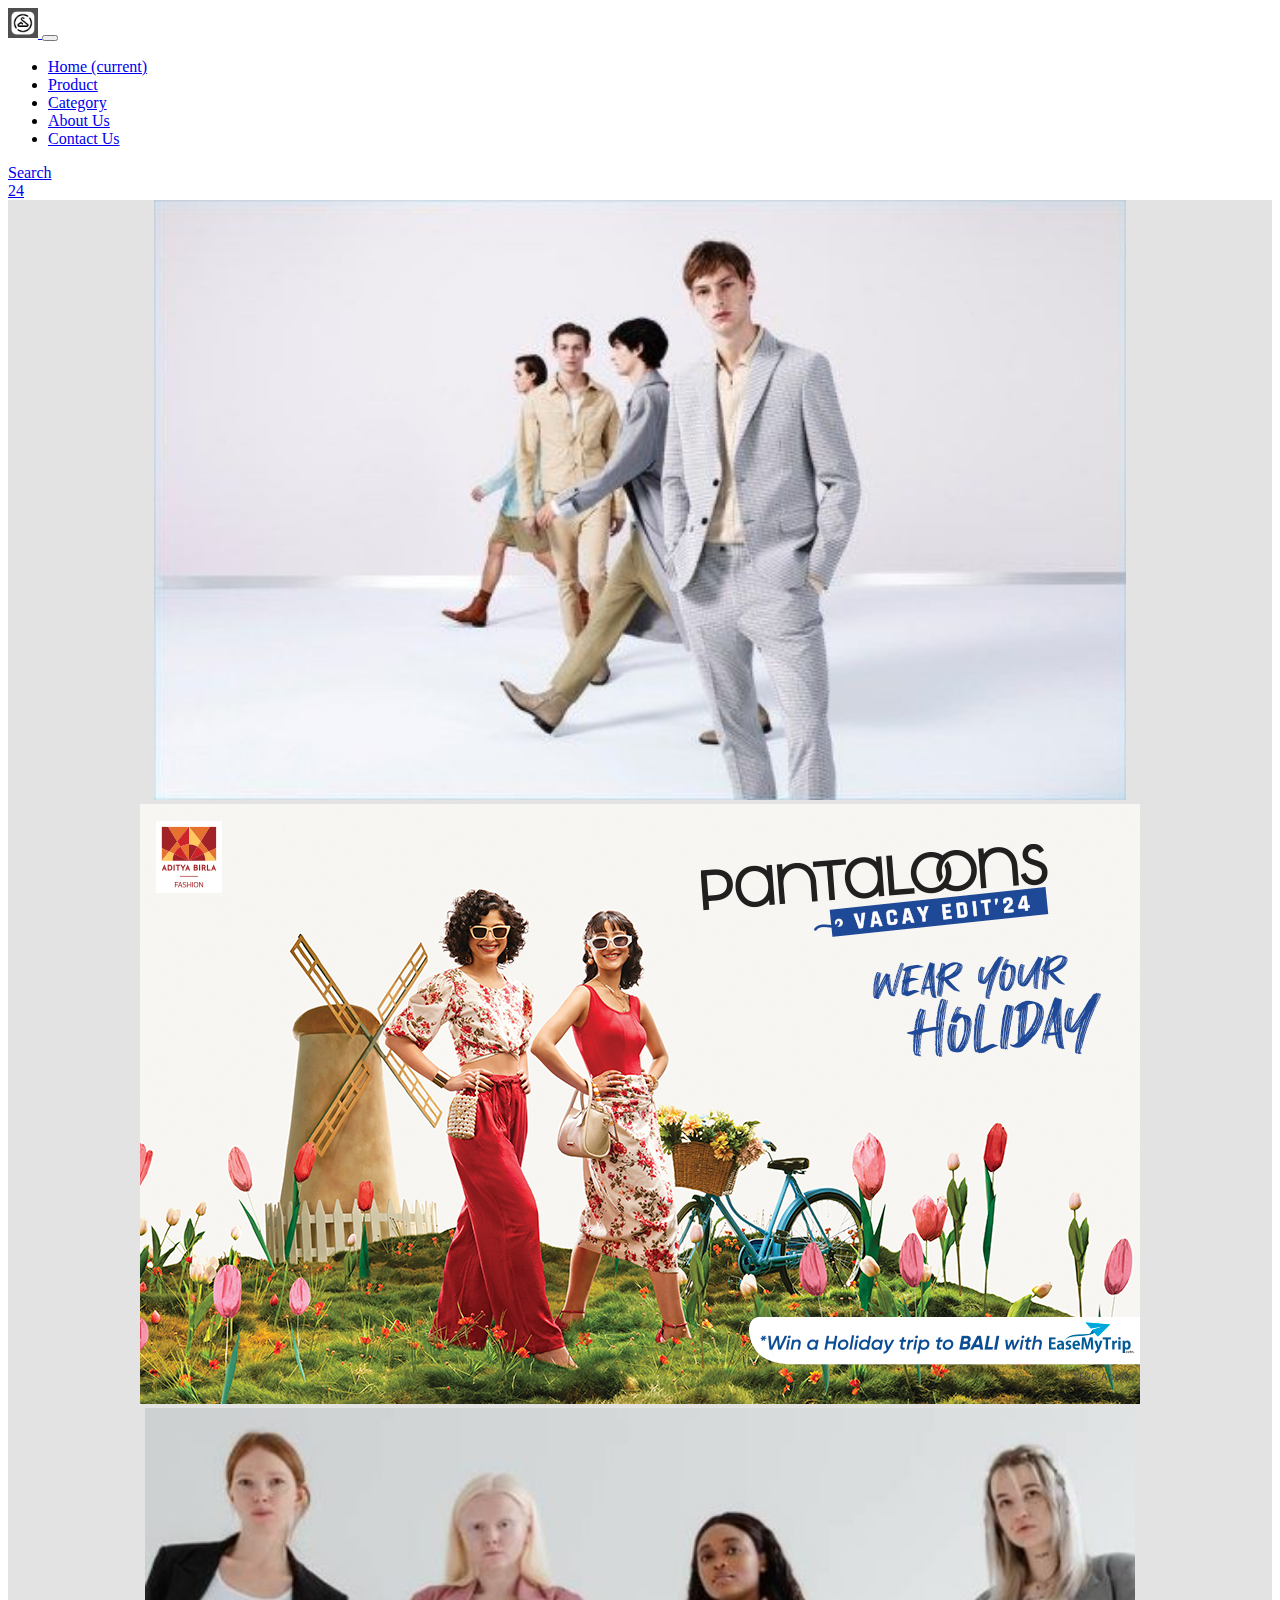
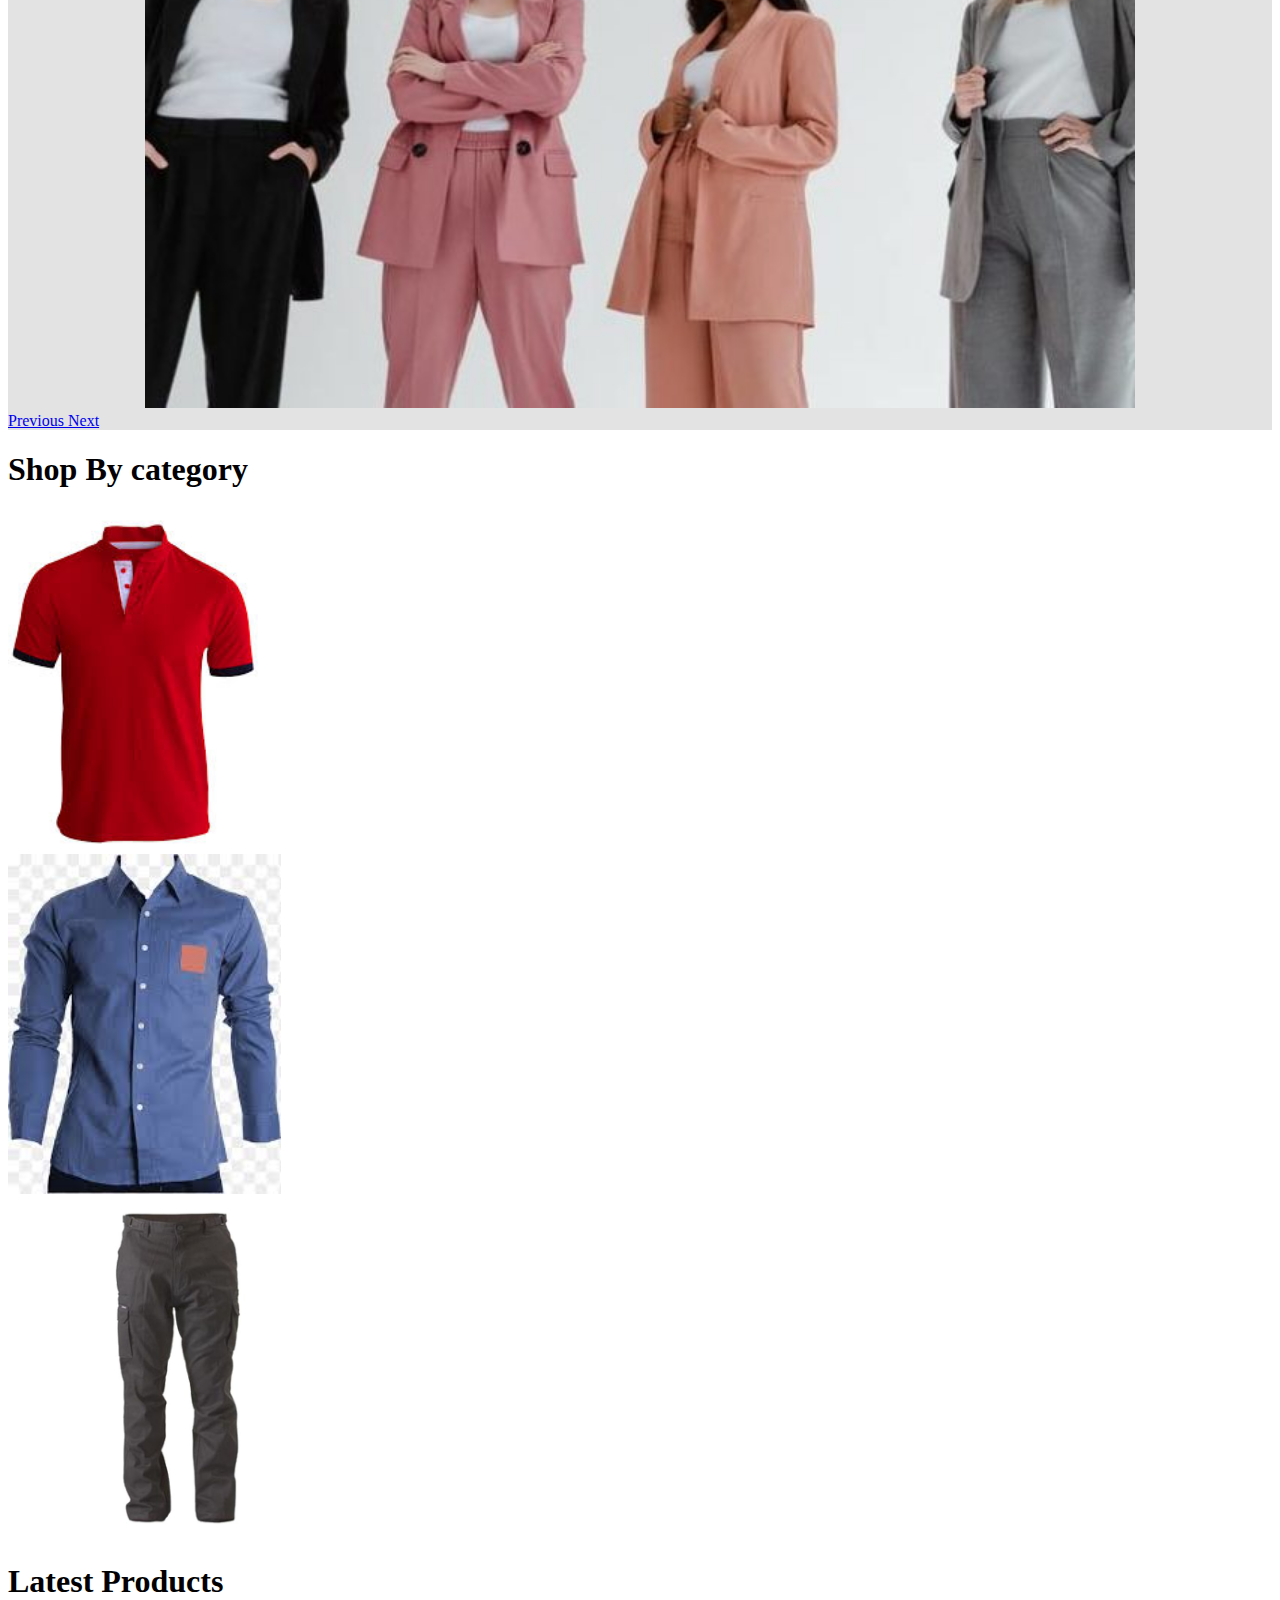
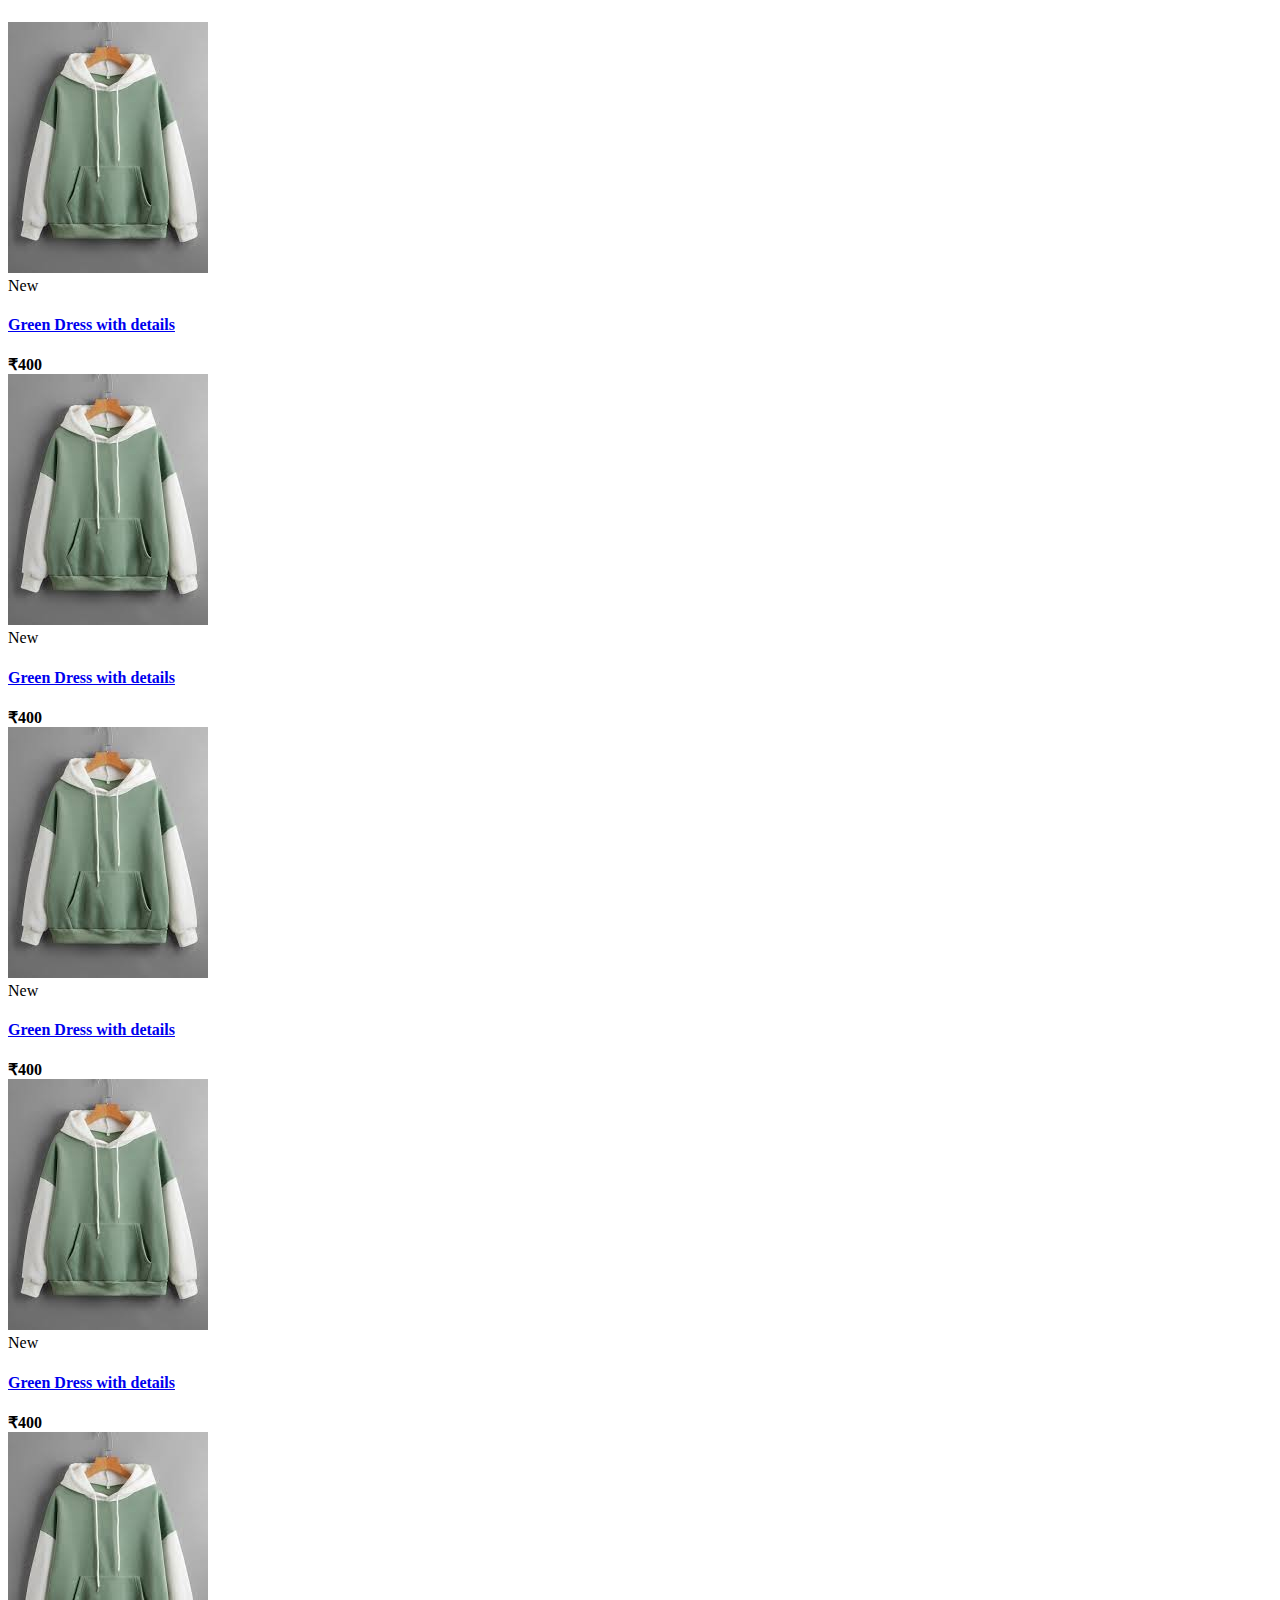
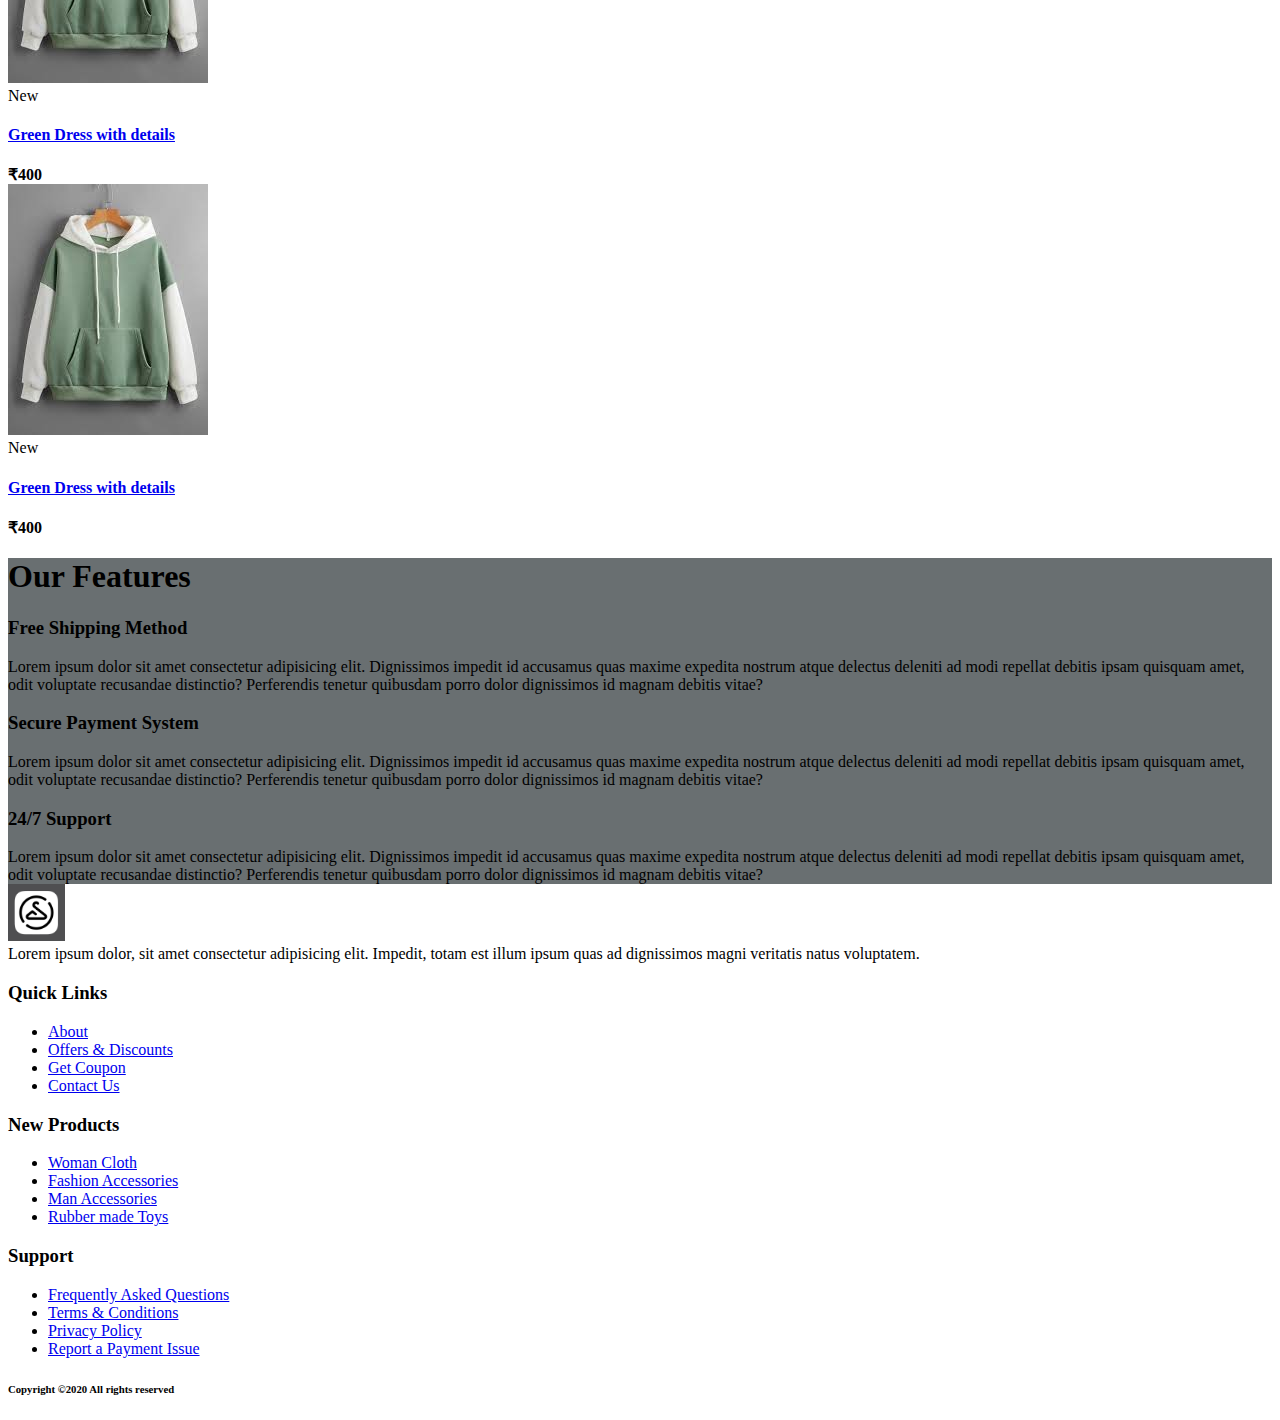
<file: ecommerce/index.html>
<!DOCTYPE html>
<html lang="en">
  <head>
    <!-- Required meta tags -->
    <meta charset="utf-8" />
    <meta
      name="viewport"
      content="width=device-width, initial-scale=1, shrink-to-fit=no"
    />

    <!-- style css -->
    <link rel="stylesheet" href="asset/css/style.css" />

    <!-- Bootstrap CSS -->
    <link
      rel="stylesheet"
      href="https://cdn.jsdelivr.net/npm/bootstrap@4.5.3/dist/css/bootstrap.min.css"
      integrity="sha384-TX8t27EcRE3e/ihU7zmQxVncDAy5uIKz4rEkgIXeMed4M0jlfIDPvg6uqKI2xXr2"
      crossorigin="anonymous"
    />

    <!-- fontawesome cdn For Icons -->
    <link
      rel="stylesheet"
      href="https://cdnjs.cloudflare.com/ajax/libs/font-awesome/5.10.0/css/all.min.css"
      integrity="sha512-PgQMlq+nqFLV4ylk1gwUOgm6CtIIXkKwaIHp/PAIWHzig/lKZSEGKEysh0TCVbHJXCLN7WetD8TFecIky75ZfQ=="
      crossorigin="anonymous"
    />

    <title>Ecoomerce</title>
  </head>
  <body>
    <!-- ==============header menu section starts here============== -->

    <section class="header_menu" id="header_menu">
      <div class="container-fluid px-0 shadow">
        <nav class="navbar navbar-expand-lg navbar-light bg-light py-3">
          <a class="navbar-brand pl-5 pl-small-0" href="index.html">
            <img
              src="asset/images/logo.png"
              class="img img-fluid"
              width="30px"
              alt="logo"
            />
          </a>
          <button
            class="navbar-toggler"
            type="button"
            data-toggle="collapse"
            data-target="#navbarSupportedContent"
            aria-controls="navbarSupportedContent"
            aria-expanded="false"
            aria-label="Toggle navigation"
          >
            <span class="navbar-toggler-icon"></span>
          </button>
          <div class="collapse navbar-collapse" id="navbarSupportedContent">
            <ul class="navbar-nav mx-auto">
              <li class="nav-item active">
                <a class="nav-link" href="index.html"
                  >Home <span class="sr-only">(current)</span></a
                >
              </li>
              <li class="nav-item">
                <a class="nav-link" href="product.html">Product</a>
              </li>
              <li class="nav-item">
                <a class="nav-link" href="category.html">Category</a>
              </li>
              <li class="nav-item">
                <a class="nav-link" href="about.html">About Us</a>
              </li>
              <li class="nav-item">
                <a class="nav-link" href="contact.html">Contact Us</a>
              </li>
              <!-- <li class="nav-item dropdown">
        <a class="nav-link dropdown-toggle" href="#" id="navbarDropdown"
        role="button" data-toggle="dropdown"
        aria-haspopup="true" aria-expanded="false">
        Dropdown
        </a>
        <div class="dropdown-menu" aria-labelledby="navbarDropdown">
        <a class="dropdown-item" href="#">Action</a>
        <a class="dropdown-item" href="#">Another action</a>
        <div class="dropdown-divider"></div>
        <a class="dropdown-item" href="#">Something else here</a>
        </div>
        </li> -->
            </ul>
            <div class="search mr-3">
              <a href="search.html" class="btn btn-sm btn-outline-primary">
                Search
              </a>
            </div>
            <div class="cart">
              <a href="cart.html">
                <i class="fas fa-shopping-cart fa-2x"></i>
                <span class="badge badge-pill badge-primary">24</span>
              </a>
            </div>
          </div>
        </nav>
      </div>
    </section>

    <!-- ==============header menu section ends here============== -->

    <!-- ==============slider section starts here============== -->
    <section class="header_carousel" id="header_carousel">
      <div
        id="carouselExampleControls"
        class="carousel slide"
        data-ride="carousel"
      >
        <div class="carousel-inner">
          <div class="carousel-item active">
            <img
              class="d-block w-100"
              src="asset/images/slider_1.jpg"
              alt="First slide"
            />
          </div>
          <div class="carousel-item">
            <img
              class="d-block w-100"
              src="asset/images/slider_2.jpg"
              alt="Second slide"
            />
          </div>
          <div class="carousel-item">
            <img
              class="d-block w-100"
              src="asset/images/slider_3.jpg"
              alt="Third slide"
            />
          </div>
        </div>
        <a
          class="carousel-control-prev"
          href="#carouselExampleControls"
          role="button"
          data-slide="prev"
        >
          <span class="carousel-control-prev-icon" aria-hidden="true"></span>
          <span class="sr-only">Previous</span>
        </a>
        <a
          class="carousel-control-next"
          href="#carouselExampleControls"
          role="button"
          data-slide="next"
        >
          <span class="carousel-control-next-icon" aria-hidden="true"></span>
          <span class="sr-only">Next</span>
        </a>
      </div>
    </section>
    <!-- ============== carousel section ends here============== -->

    <!-- ==============shop by category starts here============== -->
    <section class="shop_by_category py-5 my-5" id="shop_by_category">
      <div class="container-fluid">
        <div class="section_title text-center mb-5">
          <h1 class="text-capitalize">Shop By category</h1>
        </div>
        <div class="row">
          <div class="col-md-4 col-12">
            <div class="card bg-dark text-white">
              <a href="category.html">
                <img
                  class="card-img img img-fluid"
                  src="asset/images/category_1.jpeg"
                  alt="Card image"
                />
              </a>
            </div>
          </div>
          <div class="col-md-4 col-12 mt-small-5 mb-small-5">
            <div class="card bg-dark text-white">
              <a href="category.html">
                <img
                  class="card-img img img-fluid"
                  src="asset/images/category_2.jpeg"
                  alt="Card image"
                />
              </a>
            </div>
          </div>
          <div class="col-md-4 col-12">
            <div class="card bg-dark text-white">
              <a href="category.html">
                <img
                  class="card-img img img-fluid"
                  src="asset/images/category_3.jpg"
                  alt="Card image"
                />
              </a>
            </div>
          </div>
        </div>
      </div>
    </section>
    <!-- ==============shop by category ends here============== -->

    <!-- ==============products starts here============== -->
    <section class="products py-5 my-5 bg-light" id="products">
      <div class="container">
        <div class="section_title text-center mb-5">
          <h1 class="text-capitalize">Latest Products</h1>
        </div>
        <div class="row mb-5">
          <div class="col-md-4 col-12">
            <div class="single_product shadow text-center p-1">
              <div class="product_img">
                <a href="product_detail.html"
                  ><img
                    src="asset/images/item1.jpeg"
                    class="img img-fluid"
                    alt=""
                /></a>
                <div class="new_product">
                  <span class="badge py-2 px-3 badge-pill badge-danger"
                    >New</span
                  >
                </div>
              </div>
              <div class="product-caption my-3">
                <div class="product-ratting">
                  <i class="fas fa-star"></i>
                  <i class="fas fa-star"></i>
                  <i class="fas fa-star"></i>
                  <i class="far fa-star low-star"></i>
                  <i class="far fa-star low-star"></i>
                </div>
                <h4>
                  <a href="product_detail.html">Green Dress with details</a>
                </h4>
                <div class="price">
                  <b><span class="mr-1">₹</span><span>400</span></b>
                </div>
              </div>
            </div>
          </div>
          <div class="col-md-4 col-12">
            <div
              class="single_product shadow text-center p-1 mt-small-5 mb-small-5"
            >
              <div class="product_img">
                <a href="product_detail.html"
                  ><img
                    src="asset/images/item1.jpeg"
                    class="img img-fluid"
                    alt=""
                /></a>
                <div class="new_product">
                  <span class="badge py-2 px-3 badge-pill badge-danger"
                    >New</span
                  >
                </div>
              </div>
              <div class="product-caption my-3">
                <div class="product-ratting">
                  <i class="far fa-star"></i>
                  <i class="far fa-star"></i>
                  <i class="far fa-star"></i>
                  <i class="far fa-star low-star"></i>
                  <i class="far fa-star low-star"></i>
                </div>
                <h4>
                  <a href="product_detail.html">Green Dress with details</a>
                </h4>
                <div class="price">
                  <b><span class="mr-1">₹</span><span>400</span></b>
                </div>
              </div>
            </div>
          </div>
          <div class="col-md-4 col-12">
            <div class="single_product shadow text-center p-1">
              <div class="product_img">
                <a href="product_detail.html"
                  ><img
                    src="asset/images/item1.jpeg"
                    class="img img-fluid"
                    alt=""
                /></a>
                <div class="new_product">
                  <span class="badge py-2 px-3 badge-pill badge-danger"
                    >New</span
                  >
                </div>
              </div>
              <div class="product-caption my-3">
                <div class="product-ratting">
                  <i class="far fa-star"></i>
                  <i class="far fa-star"></i>
                  <i class="far fa-star"></i>
                  <i class="far fa-star low-star"></i>
                  <i class="far fa-star low-star"></i>
                </div>
                <h4>
                  <a href="product_detail.html">Green Dress with details</a>
                </h4>
                <div class="price">
                  <b><span class="mr-1">₹</span><span>400</span></b>
                </div>
              </div>
            </div>
          </div>
        </div>
        <div class="row">
          <div class="col-md-4 col-12">
            <div class="single_product shadow text-center p-1">
              <div class="product_img">
                <a href="product_detail.html"
                  ><img
                    src="asset/images/item1.jpeg"
                    class="img img-fluid"
                    alt=""
                /></a>
                <div class="new_product">
                  <span class="badge py-2 px-3 badge-pill badge-danger"
                    >New</span
                  >
                </div>
              </div>
              <div class="product-caption my-3">
                <div class="product-ratting">
                  <i class="far fa-star"></i>
                  <i class="far fa-star"></i>
                  <i class="far fa-star"></i>
                  <i class="far fa-star low-star"></i>
                  <i class="far fa-star low-star"></i>
                </div>
                <h4>
                  <a href="product_detail.html">Green Dress with details</a>
                </h4>
                <div class="price">
                  <b><span class="mr-1">₹</span><span>400</span></b>
                </div>
              </div>
            </div>
          </div>
          <div class="col-md-4 col-12">
            <div
              class="single_product shadow text-center p-1 mt-small-5 mb-small-5"
            >
              <div class="product_img">
                <a href="product_detail.html"
                  ><img
                    src="asset/images/item1.jpeg"
                    class="img img-fluid"
                    alt=""
                /></a>
                <div class="new_product">
                  <span class="badge py-2 px-3 badge-pill badge-danger"
                    >New</span
                  >
                </div>
              </div>
              <div class="product-caption my-3">
                <div class="product-ratting">
                  <i class="far fa-star"></i>
                  <i class="far fa-star"></i>
                  <i class="far fa-star"></i>
                  <i class="far fa-star low-star"></i>
                  <i class="far fa-star low-star"></i>
                </div>
                <h4>
                  <a href="product_detail.html">Green Dress with details</a>
                </h4>
                <div class="price">
                  <b><span class="mr-1">₹</span><span>400</span></b>
                </div>
              </div>
            </div>
          </div>
          <div class="col-md-4 col-12">
            <div class="single_product shadow text-center p-1">
              <div class="product_img">
                <a href="product_detail.html"
                  ><img
                    src="asset/images/item1.jpeg"
                    class="img img-fluid"
                    alt=""
                /></a>
                <div class="new_product">
                  <span class="badge py-2 px-3 badge-pill badge-danger"
                    >New</span
                  >
                </div>
              </div>
              <div class="product-caption my-3">
                <div class="product-ratting">
                  <i class="far fa-star"></i>
                  <i class="far fa-star"></i>
                  <i class="far fa-star"></i>
                  <i class="far fa-star low-star"></i>
                  <i class="far fa-star low-star"></i>
                </div>
                <h4>
                  <a href="product_detail.html">Green Dress with details</a>
                </h4>
                <div class="price">
                  <b><span class="mr-1">₹</span><span>400</span></b>
                </div>
              </div>
            </div>
          </div>
        </div>
      </div>
    </section>
    <!-- ==============products ends here============== -->

    <!-- ==============feature starts here============== -->
    <section class="feature py-5 mt-5" id="feature">
      <div class="container">
        <div class="section_title text-center mb-5">
          <h1 class="text-capitalize">Our Features</h1>
        </div>
        <div class="row text-white">
          <div class="col-md-4 col-12 shadow p-3">
            <div class="text-center">
              <div class="mb-4">
                <i class="fas fa-shipping-fast fa-3x mb-3 pt-2"></i>
                <div>
                  <h3>Free Shipping Method</h3>
                </div>
              </div>
              <div>
                Lorem ipsum dolor sit amet consectetur adipisicing elit.
                Dignissimos impedit id accusamus quas maxime expedita nostrum
                atque delectus deleniti ad modi repellat debitis ipsam quisquam
                amet, odit voluptate recusandae distinctio? Perferendis tenetur
                quibusdam porro dolor dignissimos id magnam debitis vitae?
              </div>
            </div>
          </div>
          <div class="col-md-4 col-12 shadow p-3 mt-small-5 mb-small-5">
            <div class="text-center">
              <div class="mb-4">
                <i class="fas fa-lock fa-3x mb-3 pt-2"></i>
                <div>
                  <h3>Secure Payment System</h3>
                </div>
              </div>
              <div>
                Lorem ipsum dolor sit amet consectetur adipisicing elit.
                Dignissimos impedit id accusamus quas maxime expedita nostrum
                atque delectus deleniti ad modi repellat debitis ipsam quisquam
                amet, odit voluptate recusandae distinctio? Perferendis tenetur
                quibusdam porro dolor dignissimos id magnam debitis vitae?
              </div>
            </div>
          </div>
          <div class="col-md-4 col-12 shadow p-3">
            <div class="text-center">
              <div class="mb-4">
                <i class="fas fa-headphones fa-3x mb-3 pt-2"></i>
                <div>
                  <h3>24/7 Support</h3>
                </div>
              </div>
              <div>
                Lorem ipsum dolor sit amet consectetur adipisicing elit.
                Dignissimos impedit id accusamus quas maxime expedita nostrum
                atque delectus deleniti ad modi repellat debitis ipsam quisquam
                amet, odit voluptate recusandae distinctio? Perferendis tenetur
                quibusdam porro dolor dignissimos id magnam debitis vitae?
              </div>
            </div>
          </div>
        </div>
      </div>
    </section>
    <!-- ==============feature ends here============== -->

    <!-- ==============footer starts here============== -->
    <section class="footer_section pt-5 pb-2" id="footer_section">
      <footer>
        <div class="container-fluid">
          <div class="row">
            <div class="col-md-3 col-6 pl-5 pl-small-15">
              <div class="footer_title">
                <a href="index.html"
                  ><img
                    src="asset/images/logo.png"
                    width="57px"
                    class="img img-fluid"
                    alt="logo"
                /></a>
              </div>
              <div>
                Lorem ipsum dolor, sit amet consectetur adipisicing elit.
                Impedit, totam est illum ipsum quas ad dignissimos magni
                veritatis natus voluptatem.
              </div>
            </div>
            <div class="col-md-3 col-6">
              <div class="footer_title pt-3 mb-3">
                <h3>Quick Links</h3>
              </div>
              <div class="footer_links">
                <ul>
                  <li><a href="about.html">About</a></li>
                  <li><a href="javascript:;">Offers & Discounts</a></li>
                  <li><a href="javascript:;">Get Coupon</a></li>
                  <li><a href="contact.html">Contact Us</a></li>
                </ul>
              </div>
            </div>
            <div class="col-md-3 col-6">
              <div class="footer_title pt-3 mb-3">
                <h3>New Products</h3>
              </div>
              <div class="footer_links">
                <ul>
                  <li><a href="javascript:;">Woman Cloth</a></li>
                  <li><a href="javascript:;">Fashion Accessories</a></li>
                  <li><a href="javascript:;">Man Accessories</a></li>
                  <li><a href="javascript:;">Rubber made Toys</a></li>
                </ul>
              </div>
            </div>
            <div class="col-md-3 col-6">
              <div class="footer_title pt-3 mb-3">
                <h3>Support</h3>
              </div>
              <div class="footer_links">
                <ul>
                  <li><a href="javascript:;">Frequently Asked Questions</a></li>
                  <li><a href="javascript:;">Terms & Conditions</a></li>
                  <li><a href="javascript:;">Privacy Policy</a></li>
                  <li><a href="javascript:;">Report a Payment Issue</a></li>
                </ul>
              </div>
            </div>
          </div>
        </div>
        <div class="border-top">
          <h6 class="text-center mt-3">Copyright ©2020 All rights reserved</h6>
        </div>
      </footer>
    </section>
    <div class="backtop">
      <a
        id="button"
        href="#top"
        class="btn btn-lg btn-outline-danger"
        role="button"
      >
        <i class="fas fa-chevron-up text-dark"></i>
      </a>
    </div>
    <!-- ==============footer ends here============== -->

    <!-- Optional JavaScript; choose one of the two! -->

    <!-- Option 1: jQuery and Bootstrap Bundle (includes Popper) -->
    <script
      src="https://code.jquery.com/jquery-3.5.1.slim.min.js"
      integrity="sha384-DfXdz2htPH0lsSSs5nCTpuj/zy4C+OGpamoFVy38MVBnE+IbbVYUew+OrCXaRkfj"
      crossorigin="anonymous"
    ></script>
    <script
      src="https://cdn.jsdelivr.net/npm/bootstrap@4.5.3/dist/js/bootstrap.bundle.min.js"
      integrity="sha384-ho+j7jyWK8fNQe+A12Hb8AhRq26LrZ/JpcUGGOn+Y7RsweNrtN/tE3MoK7ZeZDyx"
      crossorigin="anonymous"
    ></script>
    <script
      src="https://stackpath.bootstrapcdn.com/bootstrap/4.5.2/js/bootstrap.min.js"
      integrity="sha384-B4gt1jrGC7Jh4AgTPSdUtOBvfO8shuf57BaghqFfPlYxofvL8/KUEfYiJOMMV+rV"
      crossorigin="anonymous"
    ></script>

    <!-- Option 2: jQuery, Popper.js, and Bootstrap JS
    <script src="https://code.jquery.com/jquery-3.5.1.slim.min.js" integrity="sha384-DfXdz2htPH0lsSSs5nCTpuj/zy4C+OGpamoFVy38MVBnE+IbbVYUew+OrCXaRkfj" crossorigin="anonymous"></script>
    <script src="https://cdn.jsdelivr.net/npm/popper.js@1.16.1/dist/umd/popper.min.js" integrity="sha384-9/reFTGAW83EW2RDu2S0VKaIzap3H66lZH81PoYlFhbGU+6BZp6G7niu735Sk7lN" crossorigin="anonymous"></script>
    <script src="https://cdn.jsdelivr.net/npm/bootstrap@4.5.3/dist/js/bootstrap.min.js" integrity="sha384-w1Q4orYjBQndcko6MimVbzY0tgp4pWB4lZ7lr30WKz0vr/aWKhXdBNmNb5D92v7s" crossorigin="anonymous"></script>
    -->
  </body>
</html>
</file>
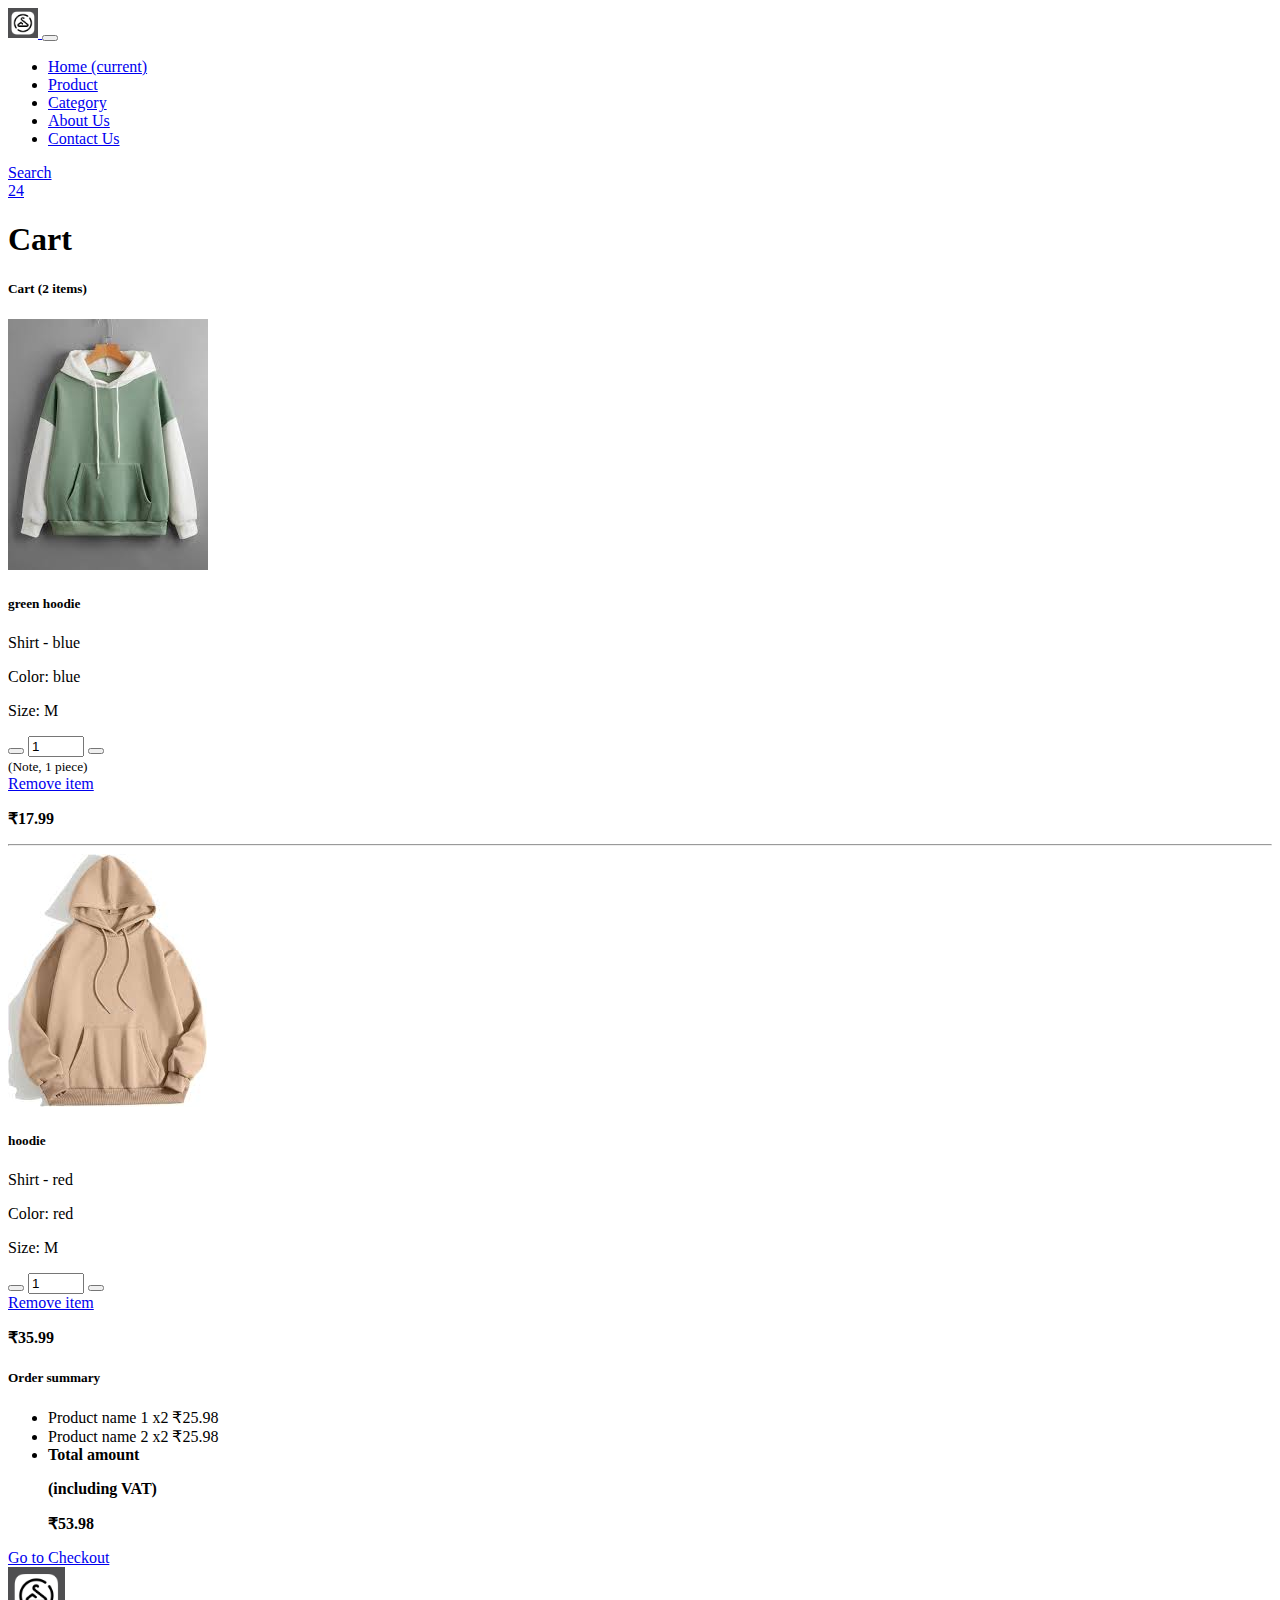
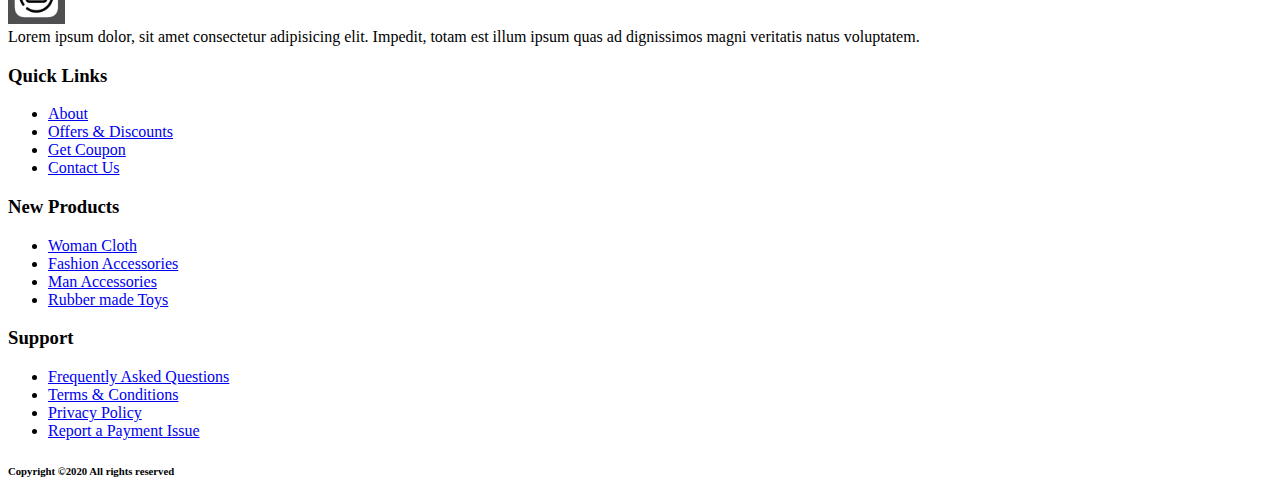
<file: ecommerce/cart.html>
<!DOCTYPE html>
<html lang="en">
  <head>
    <!-- Required meta tags -->
    <meta charset="utf-8" />
    <meta
      name="viewport"
      content="width=device-width, initial-scale=1, shrink-to-fit=no"
    />

    <!-- style css -->
    <link rel="stylesheet" href="asset/css/style.css" />

    <!-- Bootstrap CSS -->
    <link
      rel="stylesheet"
      href="https://cdn.jsdelivr.net/npm/bootstrap@4.5.3/dist/css/bootstrap.min.css"
      integrity="sha384-TX8t27EcRE3e/ihU7zmQxVncDAy5uIKz4rEkgIXeMed4M0jlfIDPvg6uqKI2xXr2"
      crossorigin="anonymous"
    />

    <!-- fontawesome cdn For Icons -->
    <link
      rel="stylesheet"
      href="https://cdnjs.cloudflare.com/ajax/libs/font-awesome/5.10.0/css/all.min.css"
      integrity="sha512-PgQMlq+nqFLV4ylk1gwUOgm6CtIIXkKwaIHp/PAIWHzig/lKZSEGKEysh0TCVbHJXCLN7WetD8TFecIky75ZfQ=="
      crossorigin="anonymous"
    />

    <title>Ecoomerce</title>
  </head>
  <body>
    <!-- ==============header menu section starts here============== -->

    <section class="header_menu" id="header_menu">
      <div class="container-fluid px-0 shadow">
        <nav class="navbar navbar-expand-lg navbar-light bg-light py-3">
          <a class="navbar-brand pl-5 pl-small-0" href="index.html">
            <img
              src="asset/images/logo.png"
              class="img img-fluid"
              width="30px"
              alt="logo"
            />
          </a>
          <button
            class="navbar-toggler"
            type="button"
            data-toggle="collapse"
            data-target="#navbarSupportedContent"
            aria-controls="navbarSupportedContent"
            aria-expanded="false"
            aria-label="Toggle navigation"
          >
            <span class="navbar-toggler-icon"></span>
          </button>
          <div class="collapse navbar-collapse" id="navbarSupportedContent">
            <ul class="navbar-nav mx-auto">
              <li class="nav-item active">
                <a class="nav-link" href="index.html"
                  >Home <span class="sr-only">(current)</span></a
                >
              </li>
              <li class="nav-item">
                <a class="nav-link" href="product.html">Product</a>
              </li>
              <li class="nav-item">
                <a class="nav-link" href="category.html">Category</a>
              </li>
              <li class="nav-item">
                <a class="nav-link" href="about.html">About Us</a>
              </li>
              <li class="nav-item">
                <a class="nav-link" href="contact.html">Contact Us</a>
              </li>
              <!-- <li class="nav-item dropdown">
        <a class="nav-link dropdown-toggle" href="#" id="navbarDropdown"
        role="button" data-toggle="dropdown"
        aria-haspopup="true" aria-expanded="false">
        Dropdown
        </a>
        <div class="dropdown-menu" aria-labelledby="navbarDropdown">
        <a class="dropdown-item" href="#">Action</a>
        <a class="dropdown-item" href="#">Another action</a>
        <div class="dropdown-divider"></div>
        <a class="dropdown-item" href="#">Something else here</a>
        </div>
        </li> -->
            </ul>
            <div class="search mr-3">
              <a href="search.html" class="btn btn-sm btn-outline-primary">
                Search
              </a>
            </div>
            <div class="cart">
              <a href="cart.html">
                <i class="fas fa-shopping-cart fa-2x"></i>
                <span class="badge badge-pill badge-primary">24</span>
              </a>
            </div>
          </div>
        </nav>
      </div>
    </section>

    <!-- ==============header menu section ends here============== -->

    <!-- ==============cart starts here============== -->
<section class="cart py-5 my-5" id="cart">
<div class="container ">
<div class="section_title text-center mb-5">
<h1 class="text-capitalize">Cart</h1>
</div>
<div class="row bg_cart_1 rounded">
<!--Grid column-->
<div class="col-md-8 border-right">
<!-- Card -->
<div class="mb-3">
<div class="pt-4">
<h5 class="mb-4">Cart (<span>2</span> items)</h5>
<div class="row mb-4">
<div class="col-md-5 col-lg-3 col-xl-3">
<div class="rounded mb-3 mb-md-0">
<img class="img-fluid w-100 rounded"
src="asset/images/item1.jpeg"
alt="Sample">
</div>
</div>
<div class="col-md-7 col-lg-9 col-xl-9">
<div>
<div class="d-flex justify-content-between">
<div>
<h5>green hoodie</h5>
<p class="mb-3 text-muted text-uppercase small">Shirt -
blue</p>
<p class="mb-2 text-muted text-uppercase small">Color:
blue</p>
<p class="mb-3 text-muted text-uppercase small">Size:
M</p>
</div>
<div>
<div class="mb-0 w-100">
<button
onclick="this.parentNode.querySelector('input[type=number]').stepDown()"
class="btn btn-sm btn-outline-primary">
<i class="fas fa-minus"></i>
</button>
<input class="quantity text-center" min="0" max="10"
name="quantity"
value="1" type="number">
<button
onclick="this.parentNode.querySelector('input[type=number]').stepUp()"
class="btn btn-sm btn-outline-primary">
<i class="fas fa-plus"></i>
</button>
</div>
<small class="form-text text-muted text-center">
(Note, 1 piece)
</small>
</div>
</div>
<div class="d-flex justify-content-between align-items-center">
<div>
<a href="javascript:;" type="button"
class="small text-uppercase mr-3"><i
class="fas fa-trash-alt mr-1"></i> Remove item </a>
</div>
<p class="mb-0"><span><strong
id="summary">₹17.99</strong></span></p
class="mb-0">
</div>
</div>
</div>
</div>
<hr class="mb-4">
<div class="row mb-4">
<div class="col-md-5 col-lg-3 col-xl-3">
<div class="rounded mb-3 mb-md-0">
<img class="img-fluid w-100 rounded"
src="asset/images/item2.jpeg"
alt="Sample">
</div>
</div>
<div class="col-md-7 col-lg-9 col-xl-9">
<div>
<div class="d-flex justify-content-between">
<div>
<h5>hoodie</h5>
<p class="mb-3 text-muted text-uppercase small">Shirt -
red</p>
<p class="mb-2 text-muted text-uppercase small">Color:
red</p>
<p class="mb-3 text-muted text-uppercase small">Size:
M</p>
</div>
<div>
<div class="mb-0 w-100">
<button
onclick="this.parentNode.querySelector('input[type=number]').stepDown()"
class="btn btn-sm btn-outline-primary">
<i class="fas fa-minus"></i>
</button>
<input class="quantity text-center" min="0" max="10"
name="quantity"
value="1" type="number">
<button
onclick="this.parentNode.querySelector('input[type=number]').stepUp()"
class="btn btn-sm btn-outline-primary">
<i class="fas fa-plus"></i>
</button>
</div>
</div>
</div>
<div class="d-flex justify-content-between align-items-center">
<div>
<a href="javascript:;" type="button"
class="card-link-secondary small text-uppercase mr-3">
<i class="fas fa-trash-alt mr-1"></i> Remove item
</a>
</div>
<p class="mb-0"><span><strong>₹35.99</strong></span></p
class="mb-0">
</div>
</div>
</div>
</div>
</div>
</div>
</div>
<!--Grid column-->
<!--Grid column-->
<div class="col-md-4 rounded">
<!-- Card -->
<div class="mb-3">
<div class="pt-4">
<h5 class="mb-3">Order summary</h5>
<ul class="list-group list-group-flush">
<li
class="list-group-item d-flex justify-content-between
align-items-center border-0 px-0 pb-2">
<span>Product name 1</span>
<span>x2</span>
<span>₹25.98</span>
</li>
<li
class="list-group-item d-flex justify-content-between
align-items-center border-0 px-0 pb-2">
<span>Product name 2</span>
<span>x2</span>
<span>₹25.98</span>
</li>
<li
class="list-group-item d-flex justify-content-between
align-items-center border-top px-0 mb-3">
<div>
<strong>Total amount</strong>
<strong>
<p class="mb-0">(including VAT)</p>
</strong>
</div>
<span><strong>₹53.98</strong></span>
</li>
</ul>
<a href="checkout.html" class="btn btn-primary btn-block">Go to
Checkout</a>
</div>
</div>
<!-- Card -->
</div>
<!--Grid column-->
</div>
</div>
</section>
<!-- ==============cart ends here============== -->


    <!-- ==============footer starts here============== -->
    <section class="footer_section pt-5 pb-2" id="footer_section">
      <footer>
        <div class="container-fluid">
          <div class="row">
            <div class="col-md-3 col-6 pl-5 pl-small-15">
              <div class="footer_title">
                <a href="index.html"
                  ><img
                    src="asset/images/logo.png"
                    width="57px"
                    class="img img-fluid"
                    alt="logo"
                /></a>
              </div>
              <div>
                Lorem ipsum dolor, sit amet consectetur adipisicing elit.
                Impedit, totam est illum ipsum quas ad dignissimos magni
                veritatis natus voluptatem.
              </div>
            </div>
            <div class="col-md-3 col-6">
              <div class="footer_title pt-3 mb-3">
                <h3>Quick Links</h3>
              </div>
              <div class="footer_links">
                <ul>
                  <li><a href="about.html">About</a></li>
                  <li><a href="javascript:;">Offers & Discounts</a></li>
                  <li><a href="javascript:;">Get Coupon</a></li>
                  <li><a href="contact.html">Contact Us</a></li>
                </ul>
              </div>
            </div>
            <div class="col-md-3 col-6">
              <div class="footer_title pt-3 mb-3">
                <h3>New Products</h3>
              </div>
              <div class="footer_links">
                <ul>
                  <li><a href="javascript:;">Woman Cloth</a></li>
                  <li><a href="javascript:;">Fashion Accessories</a></li>
                  <li><a href="javascript:;">Man Accessories</a></li>
                  <li><a href="javascript:;">Rubber made Toys</a></li>
                </ul>
              </div>
            </div>
            <div class="col-md-3 col-6">
              <div class="footer_title pt-3 mb-3">
                <h3>Support</h3>
              </div>
              <div class="footer_links">
                <ul>
                  <li><a href="javascript:;">Frequently Asked Questions</a></li>
                  <li><a href="javascript:;">Terms & Conditions</a></li>
                  <li><a href="javascript:;">Privacy Policy</a></li>
                  <li><a href="javascript:;">Report a Payment Issue</a></li>
                </ul>
              </div>
            </div>
          </div>
        </div>
        <div class="border-top">
          <h6 class="text-center mt-3">Copyright ©2020 All rights reserved</h6>
        </div>
      </footer>
    </section>
    <div class="backtop">
      <a
        id="button"
        href="#top"
        class="btn btn-lg btn-outline-danger"
        role="button"
      >
        <i class="fas fa-chevron-up text-dark"></i>
      </a>
    </div>
    <!-- ==============footer ends here============== -->

    <!-- Optional JavaScript; choose one of the two! -->

    <!-- Option 1: jQuery and Bootstrap Bundle (includes Popper) -->
    <script
      src="https://code.jquery.com/jquery-3.5.1.slim.min.js"
      integrity="sha384-DfXdz2htPH0lsSSs5nCTpuj/zy4C+OGpamoFVy38MVBnE+IbbVYUew+OrCXaRkfj"
      crossorigin="anonymous"
    ></script>
    <script
      src="https://cdn.jsdelivr.net/npm/bootstrap@4.5.3/dist/js/bootstrap.bundle.min.js"
      integrity="sha384-ho+j7jyWK8fNQe+A12Hb8AhRq26LrZ/JpcUGGOn+Y7RsweNrtN/tE3MoK7ZeZDyx"
      crossorigin="anonymous"
    ></script>
    <script
      src="https://stackpath.bootstrapcdn.com/bootstrap/4.5.2/js/bootstrap.min.js"
      integrity="sha384-B4gt1jrGC7Jh4AgTPSdUtOBvfO8shuf57BaghqFfPlYxofvL8/KUEfYiJOMMV+rV"
      crossorigin="anonymous"
    ></script>

    <!-- Option 2: jQuery, Popper.js, and Bootstrap JS
    <script src="https://code.jquery.com/jquery-3.5.1.slim.min.js" integrity="sha384-DfXdz2htPH0lsSSs5nCTpuj/zy4C+OGpamoFVy38MVBnE+IbbVYUew+OrCXaRkfj" crossorigin="anonymous"></script>
    <script src="https://cdn.jsdelivr.net/npm/popper.js@1.16.1/dist/umd/popper.min.js" integrity="sha384-9/reFTGAW83EW2RDu2S0VKaIzap3H66lZH81PoYlFhbGU+6BZp6G7niu735Sk7lN" crossorigin="anonymous"></script>
    <script src="https://cdn.jsdelivr.net/npm/bootstrap@4.5.3/dist/js/bootstrap.min.js" integrity="sha384-w1Q4orYjBQndcko6MimVbzY0tgp4pWB4lZ7lr30WKz0vr/aWKhXdBNmNb5D92v7s" crossorigin="anonymous"></script>
    -->
  </body>
</html>
</file>
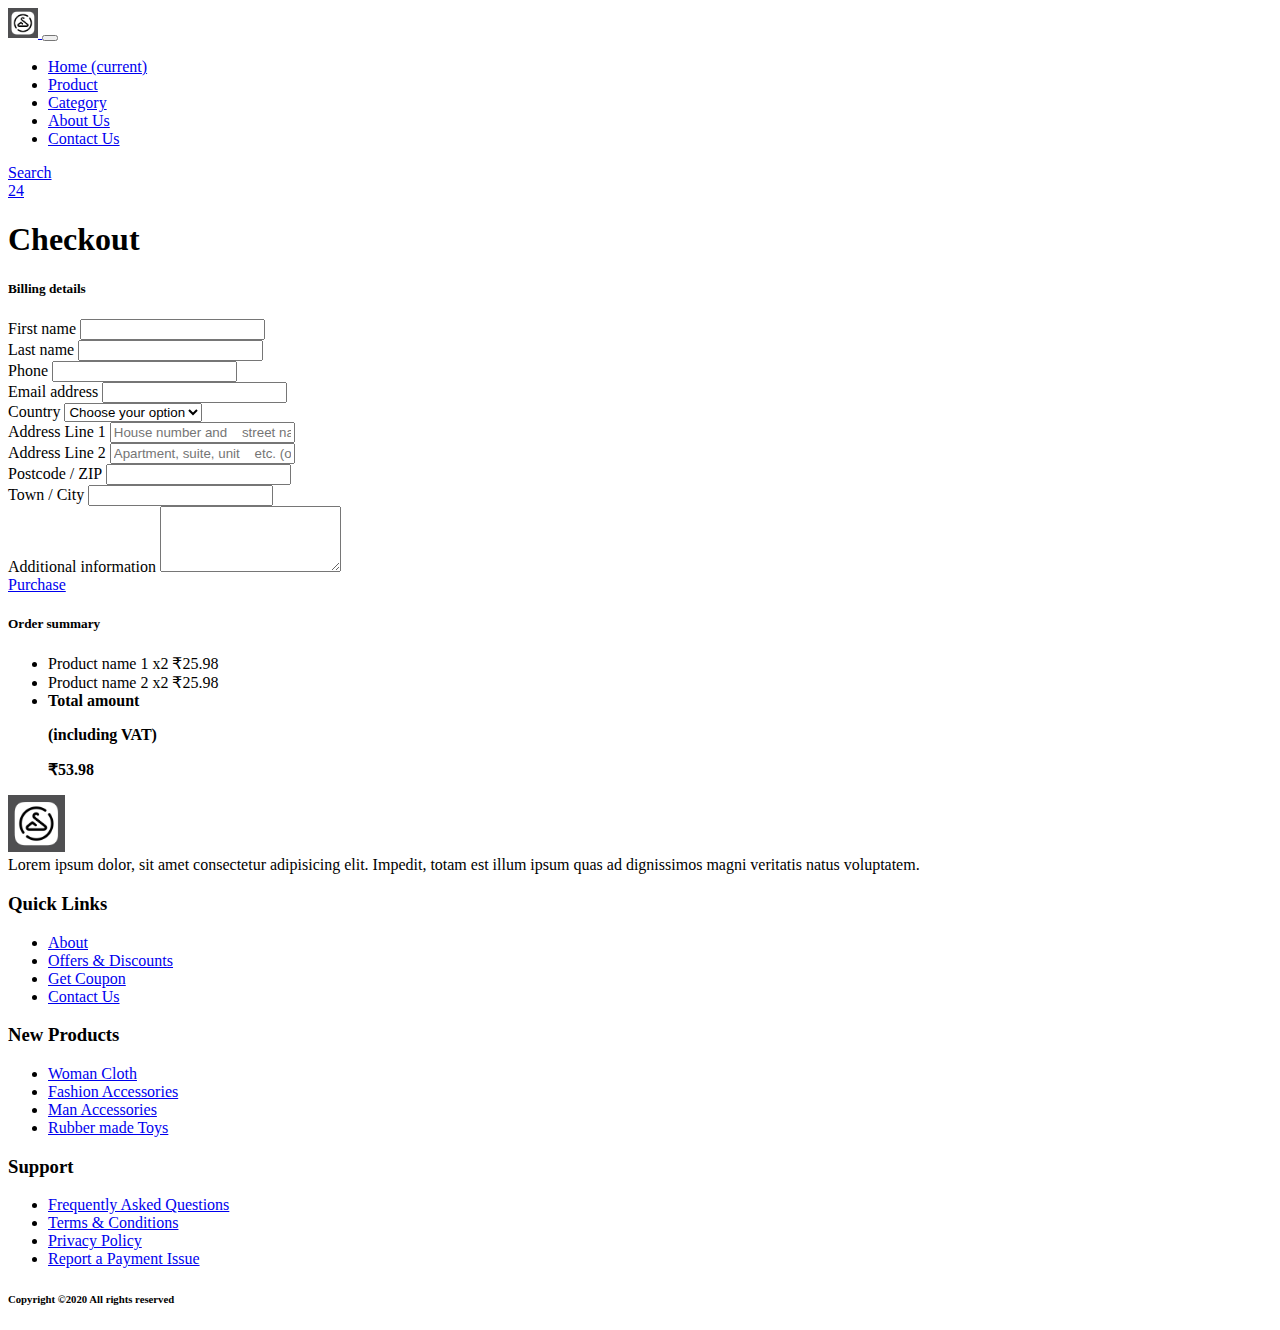
<file: ecommerce/checkout.html>
<!DOCTYPE html>
<html lang="en">
  <head>
    <!-- Required meta tags -->
    <meta charset="utf-8" />
    <meta
      name="viewport"
      content="width=device-width, initial-scale=1, shrink-to-fit=no"
    />

    <!-- style css -->
    <link rel="stylesheet" href="asset/css/style.css" />

    <!-- Bootstrap CSS -->
    <link
      rel="stylesheet"
      href="https://cdn.jsdelivr.net/npm/bootstrap@4.5.3/dist/css/bootstrap.min.css"
      integrity="sha384-TX8t27EcRE3e/ihU7zmQxVncDAy5uIKz4rEkgIXeMed4M0jlfIDPvg6uqKI2xXr2"
      crossorigin="anonymous"
    />

    <!-- fontawesome cdn For Icons -->
    <link
      rel="stylesheet"
      href="https://cdnjs.cloudflare.com/ajax/libs/font-awesome/5.10.0/css/all.min.css"
      integrity="sha512-PgQMlq+nqFLV4ylk1gwUOgm6CtIIXkKwaIHp/PAIWHzig/lKZSEGKEysh0TCVbHJXCLN7WetD8TFecIky75ZfQ=="
      crossorigin="anonymous"
    />

    <title>Ecoomerce</title>
  </head>
  <body>
    <!-- ==============header menu section starts here============== -->

    <section class="header_menu" id="header_menu">
      <div class="container-fluid px-0 shadow">
        <nav class="navbar navbar-expand-lg navbar-light bg-light py-3">
          <a class="navbar-brand pl-5 pl-small-0" href="index.html">
            <img
              src="asset/images/logo.png"
              class="img img-fluid"
              width="30px"
              alt="logo"
            />
          </a>
          <button
            class="navbar-toggler"
            type="button"
            data-toggle="collapse"
            data-target="#navbarSupportedContent"
            aria-controls="navbarSupportedContent"
            aria-expanded="false"
            aria-label="Toggle navigation"
          >
            <span class="navbar-toggler-icon"></span>
          </button>
          <div class="collapse navbar-collapse" id="navbarSupportedContent">
            <ul class="navbar-nav mx-auto">
              <li class="nav-item active">
                <a class="nav-link" href="index.html"
                  >Home <span class="sr-only">(current)</span></a
                >
              </li>
              <li class="nav-item">
                <a class="nav-link" href="product.html">Product</a>
              </li>
              <li class="nav-item">
                <a class="nav-link" href="category.html">Category</a>
              </li>
              <li class="nav-item">
                <a class="nav-link" href="about.html">About Us</a>
              </li>
              <li class="nav-item">
                <a class="nav-link" href="contact.html">Contact Us</a>
              </li>
              <!-- <li class="nav-item dropdown">
        <a class="nav-link dropdown-toggle" href="#" id="navbarDropdown"
        role="button" data-toggle="dropdown"
        aria-haspopup="true" aria-expanded="false">
        Dropdown
        </a>
        <div class="dropdown-menu" aria-labelledby="navbarDropdown">
        <a class="dropdown-item" href="#">Action</a>
        <a class="dropdown-item" href="#">Another action</a>
        <div class="dropdown-divider"></div>
        <a class="dropdown-item" href="#">Something else here</a>
        </div>
        </li> -->
            </ul>
            <div class="search mr-3">
              <a href="search.html" class="btn btn-sm btn-outline-primary">
                Search
              </a>
            </div>
            <div class="cart">
              <a href="cart.html">
                <i class="fas fa-shopping-cart fa-2x"></i>
                <span class="badge badge-pill badge-primary">24</span>
              </a>
            </div>
          </div>
        </nav>
      </div>
    </section>

    <!-- ==============header menu section ends here============== -->

    <!-- ==============Checkout starts here============== -->
    <section class="Checkout py-5 my-5" id="Checkout">
      <div class="container">
        <div class="section_title text-center mb-5">
          <h1 class="text-capitalize">Checkout</h1>
        </div>
        <div class="row">
          <!--Grid column-->
          <div class="col-lg-8">
            <!-- Card -->
            <div class="card bg_checkout_1 pb-5">
              <div class="card-body">
                <h5 class="mb-5">Billing details</h5>
                <!-- Grid row -->
                <div class="row">
                  <!-- Grid column -->
                  <div class="col-lg-6">
                    <!-- First name -->
                    <div class="form-group mb-0 mb-lg-4">
                      <label for="firstName">First name</label>
                      <input
                        type="text"
                        id="firstName"
                        class="form-control mb-0 mb-lg-2"
                      />
                    </div>
                  </div>
                  <!-- Grid column -->
                  <!-- Grid column -->
                  <div class="col-lg-6">
                    <!-- Last name -->
                    <div class="form-group md-outline">
                      <label for="lastName">Last name</label>
                      <input type="text" id="lastName" class="form-control" />
                    </div>
                  </div>
                  <!-- Grid column -->
                </div>
                <!-- Grid row -->
                <!-- Phone -->
                <div class="form-group">
                  <label for="form18">Phone</label>
                  <input type="number" id="form18" class="form-control" />
                </div>
                <!-- Email address -->
                <div class="form-group">
                  <label for="form19">Email address</label>
                  <input type="email" id="form19" class="form-control" />
                </div>
                <!-- Country -->
                <div class="d-flex flex-wrap">
                  <div class="w-100">
                    <label>Country</label>
                    <select class="custom-select form-group">
                      <option value="" selected>Choose your option</option>
                      <option value="1">Option 1</option>
                      <option value="2">Option 2</option>
                      <option value="3">Option 3</option>
                    </select>
                  </div>
                </div>
                <!-- Address Part 1 -->
                <div class="form-group">
                  <label for="form14">Address Line 1</label>
                  <input
                    type="text"
                    id="form14"
                    placeholder="House number and
    street name"
                    class="form-control"
                  />
                </div>
                <!-- Address Part 2 -->
                <div class="form-group">
                  <label for="form15">Address Line 2</label>
                  <input
                    type="text"
                    id="form15"
                    placeholder="Apartment, suite, unit
    etc. (optional)"
                    class="form-control"
                  />
                </div>
                <!-- Postcode / ZIP -->
                <div class="form-group">
                  <label for="form16">Postcode / ZIP</label>
                  <input type="text" id="form16" class="form-control" />
                </div>
                <!-- Town / City -->
                <div class="form-group">
                  <label for="form17">Town / City</label>
                  <input type="text" id="form17" class="form-control" />
                </div>
                <!-- Additional information -->
                <div class="form-group">
                  <label for="form76">Additional information</label>
                  <textarea
                    id="form76"
                    class="md-textarea form-control"
                    rows="4"
                  ></textarea>
                </div>
                <!-- <button class="btn btn-success"><i class="fa fa-check"></i>
    Purchase</button> -->
                <div class="text-center">
                  <a href="order_confirmation.html" class="btn btn-primary">
                    <i class="fa fa-check mr-2"></i>Purchase
                  </a>
                </div>
              </div>
            </div>
            <!-- Card -->
          </div>
          <!--Grid column-->
          <!--Grid column-->
          <div class="col-lg-4 bg_checkout_1 h-25 rounded">
            <!-- Card -->
            <div class="mb-3">
              <div class="pt-4">
                <h5 class="mb-3">Order summary</h5>
                <ul class="list-group list-group-flush">
                  <li
                    class="list-group-item d-flex justify-content-between align-items-center border-0 px-0 pb-2"
                  >
                    <span>Product name 1</span>
                    <span>x2</span>
                    <span>₹25.98</span>
                  </li>
                  <li
                    class="list-group-item d-flex justify-content-between align-items-center border-0 px-0 pb-2"
                  >
                    <span>Product name 2</span>
                    <span>x2</span>
                    <span>₹25.98</span>
                  </li>
                  <li
                    class="list-group-item d-flex justify-content-between align-items-center border-top px-0 mb-3"
                  >
                    <div>
                      <strong>Total amount</strong>
                      <strong>
                        <p class="mb-0">(including VAT)</p>
                      </strong>
                    </div>
                    <span><strong>₹53.98</strong></span>
                  </li>
                </ul>
              </div>
            </div>
            <!-- Card -->
          </div>
          <!--Grid column-->
        </div>
      </div>
    </section>
    <!-- ==============Checkout ends here============== -->

    <!-- ==============footer starts here============== -->
    <section class="footer_section pt-5 pb-2" id="footer_section">
      <footer>
        <div class="container-fluid">
          <div class="row">
            <div class="col-md-3 col-6 pl-5 pl-small-15">
              <div class="footer_title">
                <a href="index.html"
                  ><img
                    src="asset/images/logo.png"
                    width="57px"
                    class="img img-fluid"
                    alt="logo"
                /></a>
              </div>
              <div>
                Lorem ipsum dolor, sit amet consectetur adipisicing elit.
                Impedit, totam est illum ipsum quas ad dignissimos magni
                veritatis natus voluptatem.
              </div>
            </div>
            <div class="col-md-3 col-6">
              <div class="footer_title pt-3 mb-3">
                <h3>Quick Links</h3>
              </div>
              <div class="footer_links">
                <ul>
                  <li><a href="about.html">About</a></li>
                  <li><a href="javascript:;">Offers & Discounts</a></li>
                  <li><a href="javascript:;">Get Coupon</a></li>
                  <li><a href="contact.html">Contact Us</a></li>
                </ul>
              </div>
            </div>
            <div class="col-md-3 col-6">
              <div class="footer_title pt-3 mb-3">
                <h3>New Products</h3>
              </div>
              <div class="footer_links">
                <ul>
                  <li><a href="javascript:;">Woman Cloth</a></li>
                  <li><a href="javascript:;">Fashion Accessories</a></li>
                  <li><a href="javascript:;">Man Accessories</a></li>
                  <li><a href="javascript:;">Rubber made Toys</a></li>
                </ul>
              </div>
            </div>
            <div class="col-md-3 col-6">
              <div class="footer_title pt-3 mb-3">
                <h3>Support</h3>
              </div>
              <div class="footer_links">
                <ul>
                  <li><a href="javascript:;">Frequently Asked Questions</a></li>
                  <li><a href="javascript:;">Terms & Conditions</a></li>
                  <li><a href="javascript:;">Privacy Policy</a></li>
                  <li><a href="javascript:;">Report a Payment Issue</a></li>
                </ul>
              </div>
            </div>
          </div>
        </div>
        <div class="border-top">
          <h6 class="text-center mt-3">Copyright ©2020 All rights reserved</h6>
        </div>
      </footer>
    </section>
    <div class="backtop">
      <a
        id="button"
        href="#top"
        class="btn btn-lg btn-outline-danger"
        role="button"
      >
        <i class="fas fa-chevron-up text-dark"></i>
      </a>
    </div>
    <!-- ==============footer ends here============== -->

    <!-- Optional JavaScript; choose one of the two! -->

    <!-- Option 1: jQuery and Bootstrap Bundle (includes Popper) -->
    <script
      src="https://code.jquery.com/jquery-3.5.1.slim.min.js"
      integrity="sha384-DfXdz2htPH0lsSSs5nCTpuj/zy4C+OGpamoFVy38MVBnE+IbbVYUew+OrCXaRkfj"
      crossorigin="anonymous"
    ></script>
    <script
      src="https://cdn.jsdelivr.net/npm/bootstrap@4.5.3/dist/js/bootstrap.bundle.min.js"
      integrity="sha384-ho+j7jyWK8fNQe+A12Hb8AhRq26LrZ/JpcUGGOn+Y7RsweNrtN/tE3MoK7ZeZDyx"
      crossorigin="anonymous"
    ></script>
    <script
      src="https://stackpath.bootstrapcdn.com/bootstrap/4.5.2/js/bootstrap.min.js"
      integrity="sha384-B4gt1jrGC7Jh4AgTPSdUtOBvfO8shuf57BaghqFfPlYxofvL8/KUEfYiJOMMV+rV"
      crossorigin="anonymous"
    ></script>

    <!-- Option 2: jQuery, Popper.js, and Bootstrap JS
    <script src="https://code.jquery.com/jquery-3.5.1.slim.min.js" integrity="sha384-DfXdz2htPH0lsSSs5nCTpuj/zy4C+OGpamoFVy38MVBnE+IbbVYUew+OrCXaRkfj" crossorigin="anonymous"></script>
    <script src="https://cdn.jsdelivr.net/npm/popper.js@1.16.1/dist/umd/popper.min.js" integrity="sha384-9/reFTGAW83EW2RDu2S0VKaIzap3H66lZH81PoYlFhbGU+6BZp6G7niu735Sk7lN" crossorigin="anonymous"></script>
    <script src="https://cdn.jsdelivr.net/npm/bootstrap@4.5.3/dist/js/bootstrap.min.js" integrity="sha384-w1Q4orYjBQndcko6MimVbzY0tgp4pWB4lZ7lr30WKz0vr/aWKhXdBNmNb5D92v7s" crossorigin="anonymous"></script>
    -->
  </body>
</html>
</file>
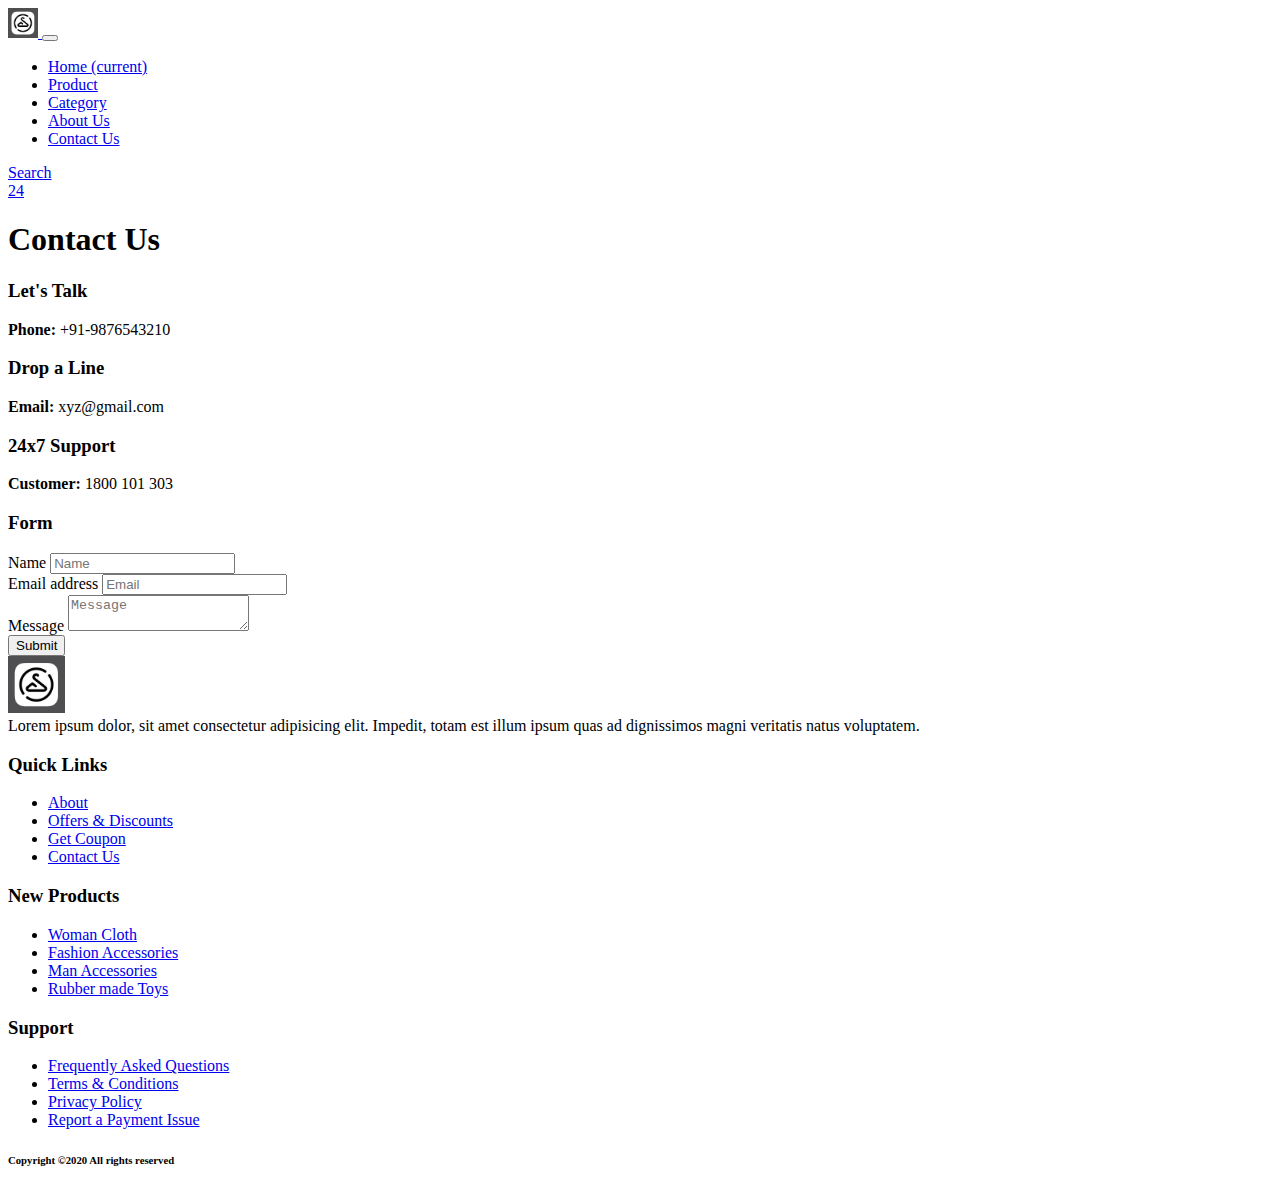
<file: ecommerce/contact.html>
<!DOCTYPE html>
<html lang="en">
  <head>
    <!-- Required meta tags -->
    <meta charset="utf-8" />
    <meta
      name="viewport"
      content="width=device-width, initial-scale=1, shrink-to-fit=no"
    />

    <!-- style css -->
    <link rel="stylesheet" href="asset/css/style.css" />

    <!-- Bootstrap CSS -->
    <link
      rel="stylesheet"
      href="https://cdn.jsdelivr.net/npm/bootstrap@4.5.3/dist/css/bootstrap.min.css"
      integrity="sha384-TX8t27EcRE3e/ihU7zmQxVncDAy5uIKz4rEkgIXeMed4M0jlfIDPvg6uqKI2xXr2"
      crossorigin="anonymous"
    />

    <!-- fontawesome cdn For Icons -->
    <link
      rel="stylesheet"
      href="https://cdnjs.cloudflare.com/ajax/libs/font-awesome/5.10.0/css/all.min.css"
      integrity="sha512-PgQMlq+nqFLV4ylk1gwUOgm6CtIIXkKwaIHp/PAIWHzig/lKZSEGKEysh0TCVbHJXCLN7WetD8TFecIky75ZfQ=="
      crossorigin="anonymous"
    />

    <title>Ecoomerce</title>
  </head>
  <body>
    <!-- ==============header menu section starts here============== -->

    <section class="header_menu" id="header_menu">
      <div class="container-fluid px-0 shadow">
        <nav class="navbar navbar-expand-lg navbar-light bg-light py-3">
          <a class="navbar-brand pl-5 pl-small-0" href="index.html">
            <img
              src="asset/images/logo.png"
              class="img img-fluid"
              width="30px"
              alt="logo"
            />
          </a>
          <button
            class="navbar-toggler"
            type="button"
            data-toggle="collapse"
            data-target="#navbarSupportedContent"
            aria-controls="navbarSupportedContent"
            aria-expanded="false"
            aria-label="Toggle navigation"
          >
            <span class="navbar-toggler-icon"></span>
          </button>
          <div class="collapse navbar-collapse" id="navbarSupportedContent">
            <ul class="navbar-nav mx-auto">
              <li class="nav-item active">
                <a class="nav-link" href="index.html"
                  >Home <span class="sr-only">(current)</span></a
                >
              </li>
              <li class="nav-item">
                <a class="nav-link" href="product.html">Product</a>
              </li>
              <li class="nav-item">
                <a class="nav-link" href="category.html">Category</a>
              </li>
              <li class="nav-item">
                <a class="nav-link" href="about.html">About Us</a>
              </li>
              <li class="nav-item">
                <a class="nav-link" href="contact.html">Contact Us</a>
              </li>
              <!-- <li class="nav-item dropdown">
        <a class="nav-link dropdown-toggle" href="#" id="navbarDropdown"
        role="button" data-toggle="dropdown"
        aria-haspopup="true" aria-expanded="false">
        Dropdown
        </a>
        <div class="dropdown-menu" aria-labelledby="navbarDropdown">
        <a class="dropdown-item" href="#">Action</a>
        <a class="dropdown-item" href="#">Another action</a>
        <div class="dropdown-divider"></div>
        <a class="dropdown-item" href="#">Something else here</a>
        </div>
        </li> -->
            </ul>
            <div class="search mr-3">
              <a href="search.html" class="btn btn-sm btn-outline-primary">
                Search
              </a>
            </div>
            <div class="cart">
              <a href="cart.html">
                <i class="fas fa-shopping-cart fa-2x"></i>
                <span class="badge badge-pill badge-primary">24</span>
              </a>
            </div>
          </div>
        </nav>
      </div>
    </section>

    <!-- ==============header menu section ends here============== -->

    <!-- ==============contact starts here============== -->
    <section class="contact py-5 my-5" id="contact">
      <div class="container">
        <div class="section_title text-center mb-5">
          <h1 class="text-capitalize">Contact Us</h1>
        </div>
        <div class="row mb-5">
          <div class="col-md-4 col-12">
            <div class="border border-success rounded shadow text-center p-3">
              <div class="mb-4">
                <i class="fas fa-phone-alt fa-3x"></i>
              </div>
              <div>
                <h3>Let's Talk</h3>
                <p><b>Phone:</b> +91-9876543210</p>
              </div>
            </div>
          </div>
          <div class="col-md-4 col-12">
            <div class="border border-success rounded shadow text-center p-3">
              <div class="mb-4">
                <i class="fas fa-envelope-open fa-3x"></i>
              </div>
              <div>
                <h3>Drop a Line</h3>
                <p><b>Email:</b> xyz@gmail.com</p>
              </div>
            </div>
          </div>
          <div class="col-md-4 col-12">
            <div class="border border-success rounded shadow text-center p-3">
              <div class="mb-4">
                <i class="far fa-life-ring fa-3x"></i>
              </div>
              <div>
                <h3>24x7 Support</h3>
                <p><b>Customer:</b> 1800 101 303</p>
              </div>
            </div>
          </div>
        </div>
        <div class="row">
          <div class="col-md-8 col-10 mx-auto mb-3 my-5 py-5 border shadow">
            <h3 class="text-center mb-3">Form</h3>
            <form action="contact.html" method="POST" id="form">
              <div class="form-group">
                <label>Name</label>
                <input
                  name="name"
                  id="name"
                  type="text"
                  placeholder="Name"
                  class="form-control"
                />
              </div>
              <div class="form-group">
                <label>Email address</label>
                <input
                  name="email"
                  id="email"
                  type="email"
                  placeholder="Email"
                  class="form-control"
                />
              </div>
              <div class="form-group">
                <label>Message</label>
                <textarea
                  name="msg"
                  id="msg"
                  class="form-control"
                  placeholder="Message"
                ></textarea>
              </div>
              <button type="submit" class="btn btn-primary btn-block">
                Submit
              </button>
            </form>
          </div>
        </div>
      </div>
    </section>
    <!-- ==============contact ends here============== -->

    <!-- ==============footer starts here============== -->
    <section class="footer_section pt-5 pb-2" id="footer_section">
      <footer>
        <div class="container-fluid">
          <div class="row">
            <div class="col-md-3 col-6 pl-5 pl-small-15">
              <div class="footer_title">
                <a href="index.html"
                  ><img
                    src="asset/images/logo.png"
                    width="57px"
                    class="img img-fluid"
                    alt="logo"
                /></a>
              </div>
              <div>
                Lorem ipsum dolor, sit amet consectetur adipisicing elit.
                Impedit, totam est illum ipsum quas ad dignissimos magni
                veritatis natus voluptatem.
              </div>
            </div>
            <div class="col-md-3 col-6">
              <div class="footer_title pt-3 mb-3">
                <h3>Quick Links</h3>
              </div>
              <div class="footer_links">
                <ul>
                  <li><a href="about.html">About</a></li>
                  <li><a href="javascript:;">Offers & Discounts</a></li>
                  <li><a href="javascript:;">Get Coupon</a></li>
                  <li><a href="contact.html">Contact Us</a></li>
                </ul>
              </div>
            </div>
            <div class="col-md-3 col-6">
              <div class="footer_title pt-3 mb-3">
                <h3>New Products</h3>
              </div>
              <div class="footer_links">
                <ul>
                  <li><a href="javascript:;">Woman Cloth</a></li>
                  <li><a href="javascript:;">Fashion Accessories</a></li>
                  <li><a href="javascript:;">Man Accessories</a></li>
                  <li><a href="javascript:;">Rubber made Toys</a></li>
                </ul>
              </div>
            </div>
            <div class="col-md-3 col-6">
              <div class="footer_title pt-3 mb-3">
                <h3>Support</h3>
              </div>
              <div class="footer_links">
                <ul>
                  <li><a href="javascript:;">Frequently Asked Questions</a></li>
                  <li><a href="javascript:;">Terms & Conditions</a></li>
                  <li><a href="javascript:;">Privacy Policy</a></li>
                  <li><a href="javascript:;">Report a Payment Issue</a></li>
                </ul>
              </div>
            </div>
          </div>
        </div>
        <div class="border-top">
          <h6 class="text-center mt-3">Copyright ©2020 All rights reserved</h6>
        </div>
      </footer>
    </section>
    <div class="backtop">
      <a
        id="button"
        href="#top"
        class="btn btn-lg btn-outline-danger"
        role="button"
      >
        <i class="fas fa-chevron-up text-dark"></i>
      </a>
    </div>
    <!-- ==============footer ends here============== -->

    <!-- Optional JavaScript; choose one of the two! -->

    <!-- Option 1: jQuery and Bootstrap Bundle (includes Popper) -->
    <script
      src="https://code.jquery.com/jquery-3.5.1.slim.min.js"
      integrity="sha384-DfXdz2htPH0lsSSs5nCTpuj/zy4C+OGpamoFVy38MVBnE+IbbVYUew+OrCXaRkfj"
      crossorigin="anonymous"
    ></script>
    <script
      src="https://cdn.jsdelivr.net/npm/bootstrap@4.5.3/dist/js/bootstrap.bundle.min.js"
      integrity="sha384-ho+j7jyWK8fNQe+A12Hb8AhRq26LrZ/JpcUGGOn+Y7RsweNrtN/tE3MoK7ZeZDyx"
      crossorigin="anonymous"
    ></script>
    <script
      src="https://stackpath.bootstrapcdn.com/bootstrap/4.5.2/js/bootstrap.min.js"
      integrity="sha384-B4gt1jrGC7Jh4AgTPSdUtOBvfO8shuf57BaghqFfPlYxofvL8/KUEfYiJOMMV+rV"
      crossorigin="anonymous"
    ></script>

    <!-- Option 2: jQuery, Popper.js, and Bootstrap JS
    <script src="https://code.jquery.com/jquery-3.5.1.slim.min.js" integrity="sha384-DfXdz2htPH0lsSSs5nCTpuj/zy4C+OGpamoFVy38MVBnE+IbbVYUew+OrCXaRkfj" crossorigin="anonymous"></script>
    <script src="https://cdn.jsdelivr.net/npm/popper.js@1.16.1/dist/umd/popper.min.js" integrity="sha384-9/reFTGAW83EW2RDu2S0VKaIzap3H66lZH81PoYlFhbGU+6BZp6G7niu735Sk7lN" crossorigin="anonymous"></script>
    <script src="https://cdn.jsdelivr.net/npm/bootstrap@4.5.3/dist/js/bootstrap.min.js" integrity="sha384-w1Q4orYjBQndcko6MimVbzY0tgp4pWB4lZ7lr30WKz0vr/aWKhXdBNmNb5D92v7s" crossorigin="anonymous"></script>
    -->
  </body>
</html>
<script>
    
  $(document).ready(function (){

    $('#form').submit(function(e){
      var name = $('#name').val().trim;
      var email = $('#email').val().trim;
      var msg = $('#msg').val().trim;

      $(".error").remove();

      var isValid = true;

      //name
      if(name.length < 1){
        $('#name').after('<span class="error">this field is required</span>');
        var isValid = false;
      }
      //email
      if(email.length < 1){
        $('#email').after('<span class="error">this field is required</span>');
        var isValid = false;
      }
      //msg
      if(msg.length < 1){
        $('#msg').after('<span class="error">this field is required</span>');
        var isValid = false;
      }

      return isValid;

    })
  })
</script>
</file>
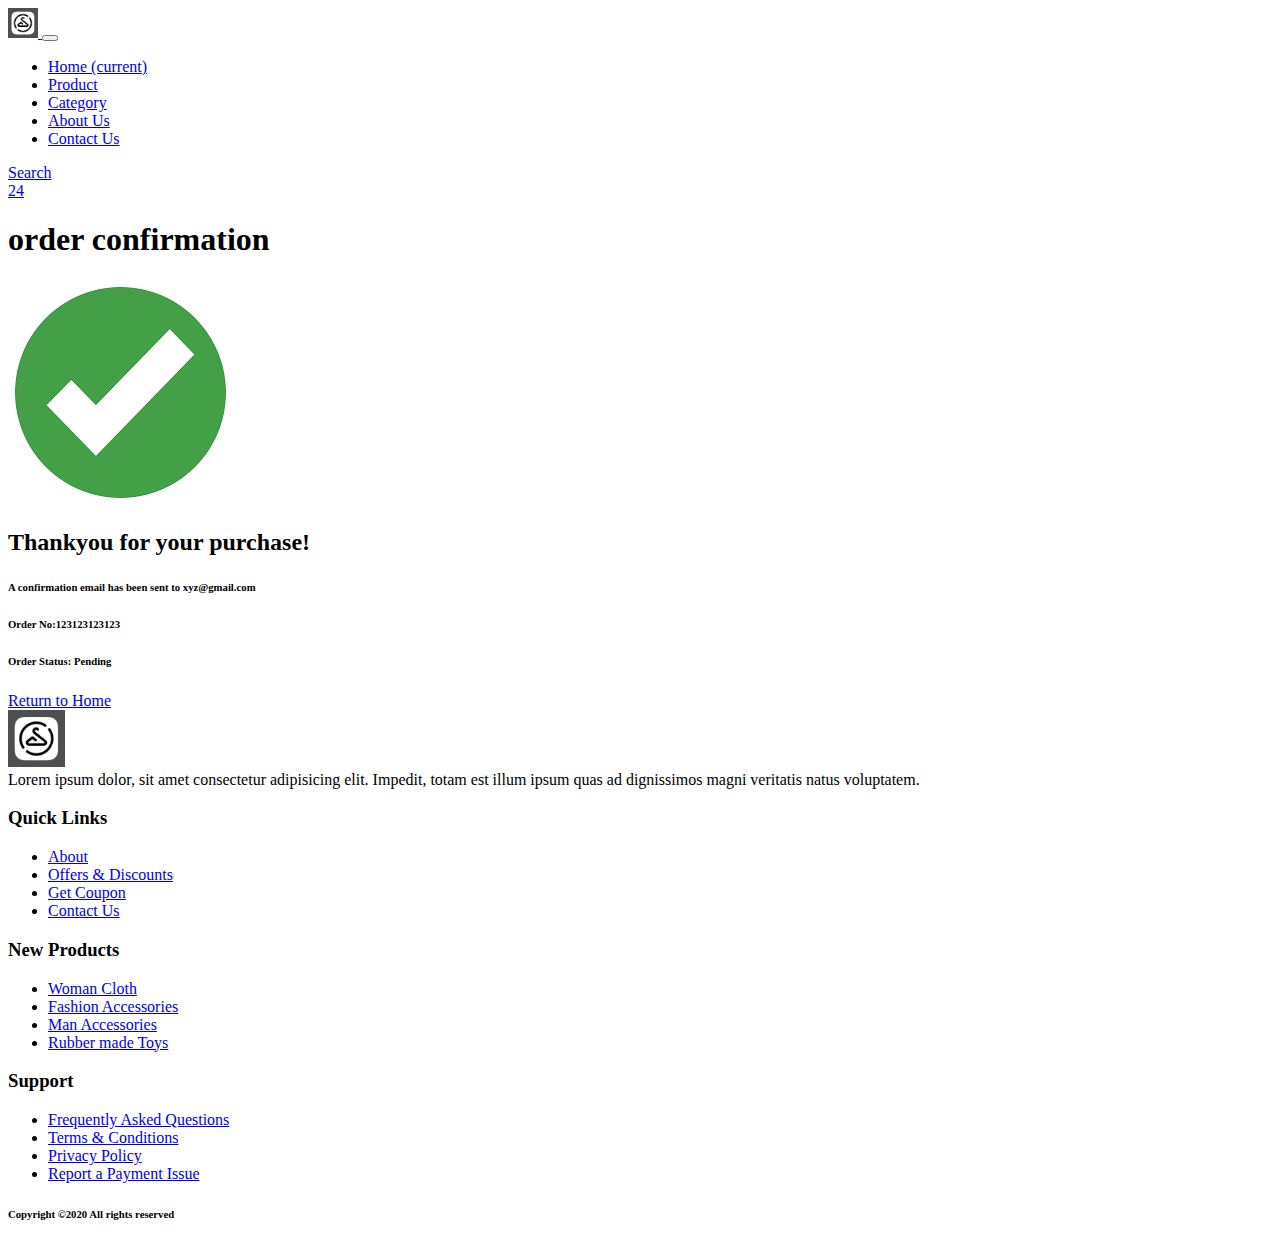
<file: ecommerce/order_confirmation.html>
<!DOCTYPE html>
<html lang="en">
  <head>
    <!-- Required meta tags -->
    <meta charset="utf-8" />
    <meta
      name="viewport"
      content="width=device-width, initial-scale=1, shrink-to-fit=no"
    />

    <!-- style css -->
    <link rel="stylesheet" href="asset/css/style.css" />

    <!-- Bootstrap CSS -->
    <link
      rel="stylesheet"
      href="https://cdn.jsdelivr.net/npm/bootstrap@4.5.3/dist/css/bootstrap.min.css"
      integrity="sha384-TX8t27EcRE3e/ihU7zmQxVncDAy5uIKz4rEkgIXeMed4M0jlfIDPvg6uqKI2xXr2"
      crossorigin="anonymous"
    />

    <!-- fontawesome cdn For Icons -->
    <link
      rel="stylesheet"
      href="https://cdnjs.cloudflare.com/ajax/libs/font-awesome/5.10.0/css/all.min.css"
      integrity="sha512-PgQMlq+nqFLV4ylk1gwUOgm6CtIIXkKwaIHp/PAIWHzig/lKZSEGKEysh0TCVbHJXCLN7WetD8TFecIky75ZfQ=="
      crossorigin="anonymous"
    />

    <title>Ecoomerce</title>
  </head>
  <body>
    <!-- ==============header menu section starts here============== -->

    <section class="header_menu" id="header_menu">
      <div class="container-fluid px-0 shadow">
        <nav class="navbar navbar-expand-lg navbar-light bg-light py-3">
          <a class="navbar-brand pl-5 pl-small-0" href="index.html">
            <img
              src="asset/images/logo.png"
              class="img img-fluid"
              width="30px"
              alt="logo"
            />
          </a>
          <button
            class="navbar-toggler"
            type="button"
            data-toggle="collapse"
            data-target="#navbarSupportedContent"
            aria-controls="navbarSupportedContent"
            aria-expanded="false"
            aria-label="Toggle navigation"
          >
            <span class="navbar-toggler-icon"></span>
          </button>
          <div class="collapse navbar-collapse" id="navbarSupportedContent">
            <ul class="navbar-nav mx-auto">
              <li class="nav-item active">
                <a class="nav-link" href="index.html"
                  >Home <span class="sr-only">(current)</span></a
                >
              </li>
              <li class="nav-item">
                <a class="nav-link" href="product.html">Product</a>
              </li>
              <li class="nav-item">
                <a class="nav-link" href="category.html">Category</a>
              </li>
              <li class="nav-item">
                <a class="nav-link" href="about.html">About Us</a>
              </li>
              <li class="nav-item">
                <a class="nav-link" href="contact.html">Contact Us</a>
              </li>
              <!-- <li class="nav-item dropdown">
        <a class="nav-link dropdown-toggle" href="#" id="navbarDropdown"
        role="button" data-toggle="dropdown"
        aria-haspopup="true" aria-expanded="false">
        Dropdown
        </a>
        <div class="dropdown-menu" aria-labelledby="navbarDropdown">
        <a class="dropdown-item" href="#">Action</a>
        <a class="dropdown-item" href="#">Another action</a>
        <div class="dropdown-divider"></div>
        <a class="dropdown-item" href="#">Something else here</a>
        </div>
        </li> -->
            </ul>
            <div class="search mr-3">
              <a href="search.html" class="btn btn-sm btn-outline-primary">
                Search
              </a>
            </div>
            <div class="cart">
              <a href="cart.html">
                <i class="fas fa-shopping-cart fa-2x"></i>
                <span class="badge badge-pill badge-primary">24</span>
              </a>
            </div>
          </div>
        </nav>
      </div>
    </section>

    <!-- ==============header menu section ends here============== -->

    <!-- ==============order_confirmation starts here============== -->
<section class="order_confirmation py-5 my-5" id="order_confirmation">
    <div class="container ">
    <div class="section_title text-center mb-5">
    <h1 class="text-capitalize">order confirmation</h1>
    </div>
    <div class="row">
    <div class="col-md-6 mx-auto text-center">
    <div>
    <img src="asset/images/confirm.png" class="img img-fluid"
    alt="image">
    </div>
    <div>
    <h2>Thankyou for your purchase!</h2>
    <h6>A confirmation email has been sent to
    <b>xyz@gmail.com</b></h6>
    <h6><span class="mr-2">Order
    No:</span><span><b>123123123123</b></span></h6>
    <h6>
    <span class="mr-2">Order Status:</span>
    <span>
    <b>
    <span class="badge badge-danger">Pending</span>
    </b>
    </span>
    </h6>
    <a href="index.html" class="btn btn-primary btn-lg mt-5">Return to
    Home</a>
    </div>
    </div>
    </div>
    </div>
    </section>
    <!-- ==============order confirmation ends here============== -->   

    <!-- ==============footer starts here============== -->
    <section class="footer_section pt-5 pb-2" id="footer_section">
      <footer>
        <div class="container-fluid">
          <div class="row">
            <div class="col-md-3 col-6 pl-5 pl-small-15">
              <div class="footer_title">
                <a href="index.html"
                  ><img
                    src="asset/images/logo.png"
                    width="57px"
                    class="img img-fluid"
                    alt="logo"
                /></a>
              </div>
              <div>
                Lorem ipsum dolor, sit amet consectetur adipisicing elit.
                Impedit, totam est illum ipsum quas ad dignissimos magni
                veritatis natus voluptatem.
              </div>
            </div>
            <div class="col-md-3 col-6">
              <div class="footer_title pt-3 mb-3">
                <h3>Quick Links</h3>
              </div>
              <div class="footer_links">
                <ul>
                  <li><a href="about.html">About</a></li>
                  <li><a href="javascript:;">Offers & Discounts</a></li>
                  <li><a href="javascript:;">Get Coupon</a></li>
                  <li><a href="contact.html">Contact Us</a></li>
                </ul>
              </div>
            </div>
            <div class="col-md-3 col-6">
              <div class="footer_title pt-3 mb-3">
                <h3>New Products</h3>
              </div>
              <div class="footer_links">
                <ul>
                  <li><a href="javascript:;">Woman Cloth</a></li>
                  <li><a href="javascript:;">Fashion Accessories</a></li>
                  <li><a href="javascript:;">Man Accessories</a></li>
                  <li><a href="javascript:;">Rubber made Toys</a></li>
                </ul>
              </div>
            </div>
            <div class="col-md-3 col-6">
              <div class="footer_title pt-3 mb-3">
                <h3>Support</h3>
              </div>
              <div class="footer_links">
                <ul>
                  <li><a href="javascript:;">Frequently Asked Questions</a></li>
                  <li><a href="javascript:;">Terms & Conditions</a></li>
                  <li><a href="javascript:;">Privacy Policy</a></li>
                  <li><a href="javascript:;">Report a Payment Issue</a></li>
                </ul>
              </div>
            </div>
          </div>
        </div>
        <div class="border-top">
          <h6 class="text-center mt-3">Copyright ©2020 All rights reserved</h6>
        </div>
      </footer>
    </section>
    <div class="backtop">
      <a
        id="button"
        href="#top"
        class="btn btn-lg btn-outline-danger"
        role="button"
      >
        <i class="fas fa-chevron-up text-dark"></i>
      </a>
    </div>
    <!-- ==============footer ends here============== -->

    <!-- Optional JavaScript; choose one of the two! -->

    <!-- Option 1: jQuery and Bootstrap Bundle (includes Popper) -->
    <script
      src="https://code.jquery.com/jquery-3.5.1.slim.min.js"
      integrity="sha384-DfXdz2htPH0lsSSs5nCTpuj/zy4C+OGpamoFVy38MVBnE+IbbVYUew+OrCXaRkfj"
      crossorigin="anonymous"
    ></script>
    <script
      src="https://cdn.jsdelivr.net/npm/bootstrap@4.5.3/dist/js/bootstrap.bundle.min.js"
      integrity="sha384-ho+j7jyWK8fNQe+A12Hb8AhRq26LrZ/JpcUGGOn+Y7RsweNrtN/tE3MoK7ZeZDyx"
      crossorigin="anonymous"
    ></script>
    <script
      src="https://stackpath.bootstrapcdn.com/bootstrap/4.5.2/js/bootstrap.min.js"
      integrity="sha384-B4gt1jrGC7Jh4AgTPSdUtOBvfO8shuf57BaghqFfPlYxofvL8/KUEfYiJOMMV+rV"
      crossorigin="anonymous"
    ></script>

    <!-- Option 2: jQuery, Popper.js, and Bootstrap JS
    <script src="https://code.jquery.com/jquery-3.5.1.slim.min.js" integrity="sha384-DfXdz2htPH0lsSSs5nCTpuj/zy4C+OGpamoFVy38MVBnE+IbbVYUew+OrCXaRkfj" crossorigin="anonymous"></script>
    <script src="https://cdn.jsdelivr.net/npm/popper.js@1.16.1/dist/umd/popper.min.js" integrity="sha384-9/reFTGAW83EW2RDu2S0VKaIzap3H66lZH81PoYlFhbGU+6BZp6G7niu735Sk7lN" crossorigin="anonymous"></script>
    <script src="https://cdn.jsdelivr.net/npm/bootstrap@4.5.3/dist/js/bootstrap.min.js" integrity="sha384-w1Q4orYjBQndcko6MimVbzY0tgp4pWB4lZ7lr30WKz0vr/aWKhXdBNmNb5D92v7s" crossorigin="anonymous"></script>
    -->
  </body>
</html>
</file>
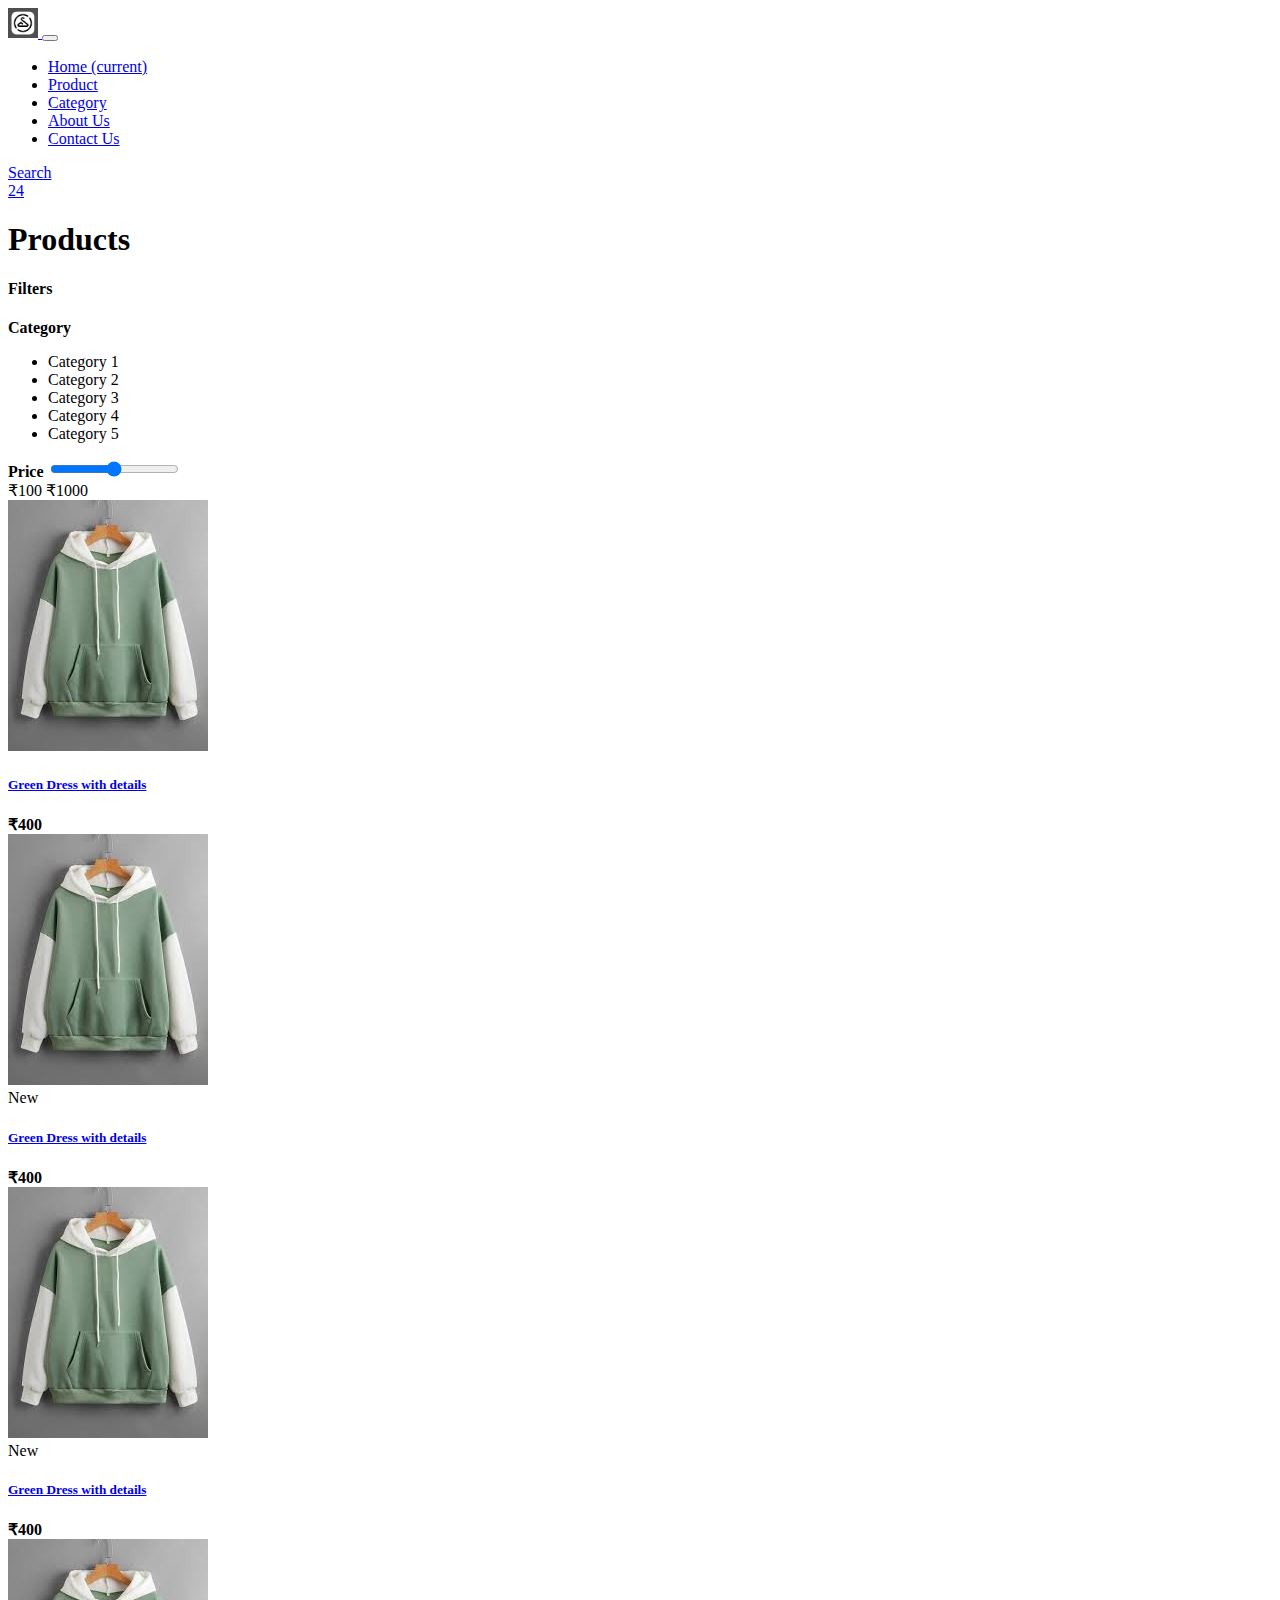
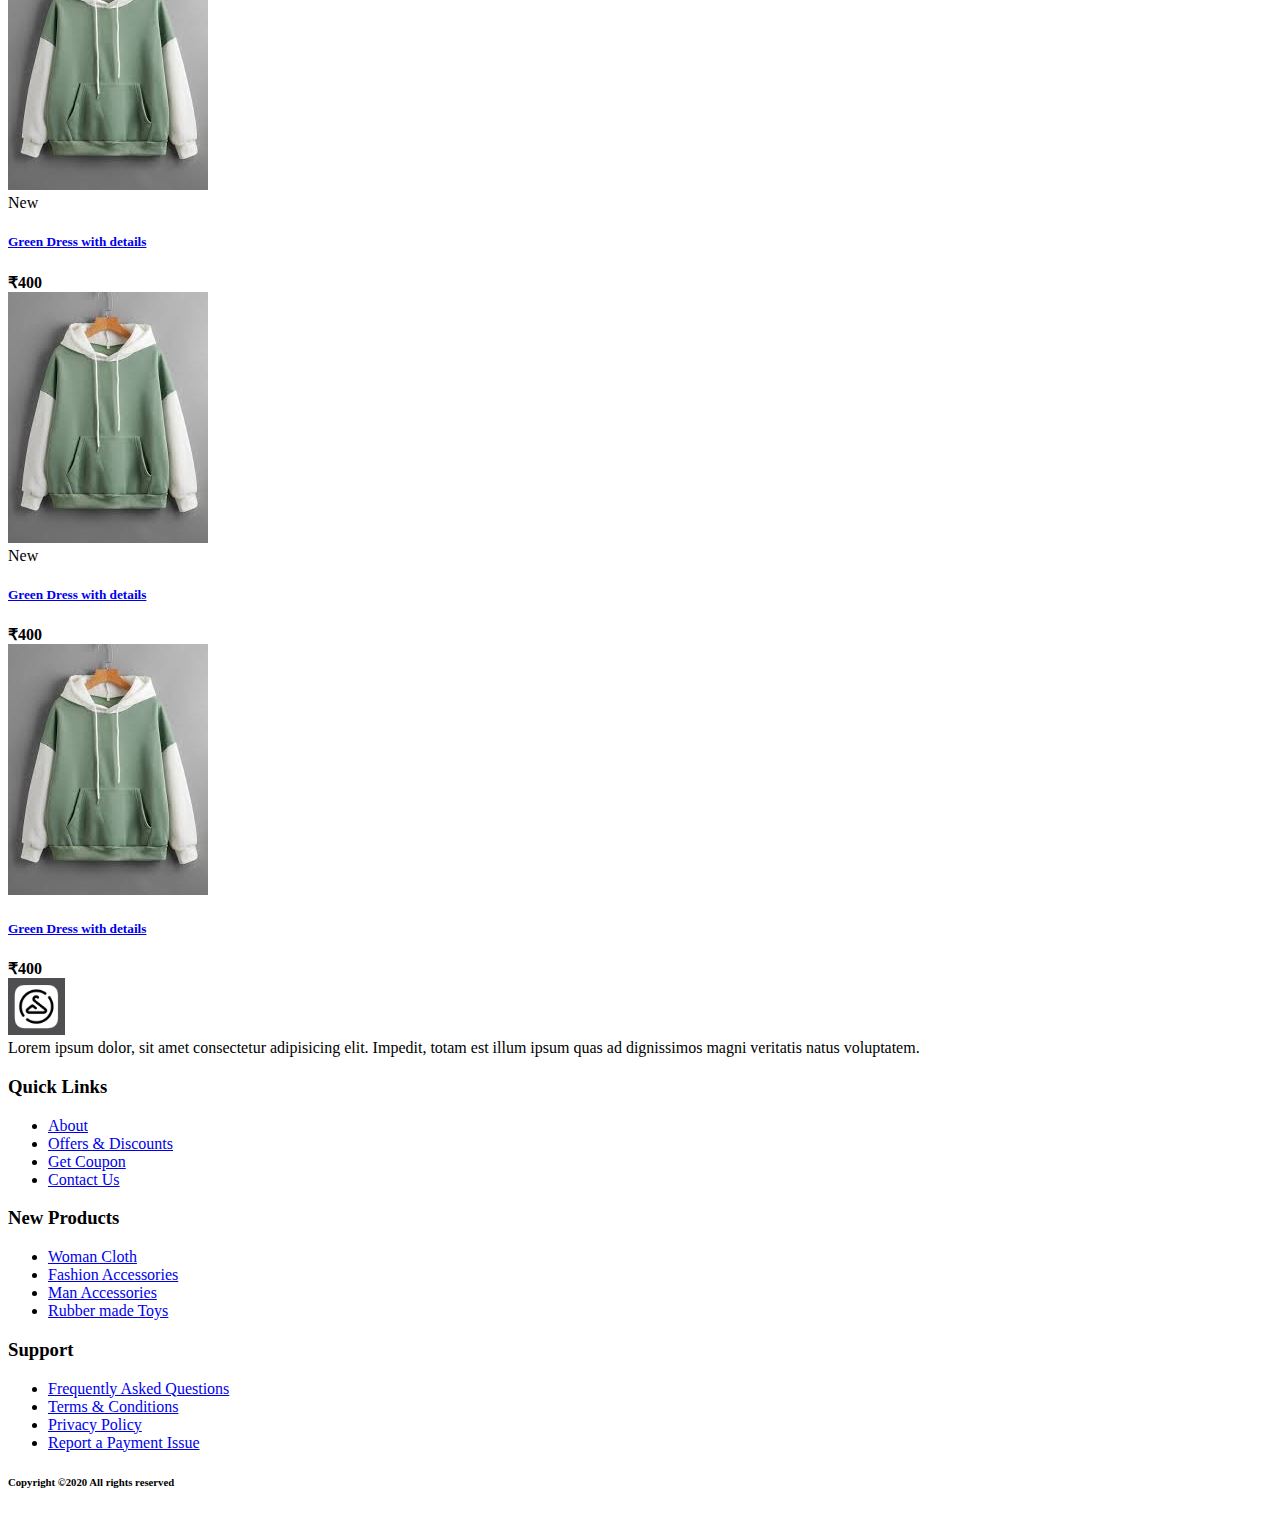
<file: ecommerce/product.html>
<!DOCTYPE html>
<html lang="en">
  <head>
    <!-- Required meta tags -->
    <meta charset="utf-8" />
    <meta
      name="viewport"
      content="width=device-width, initial-scale=1, shrink-to-fit=no"
    />

    <!-- style css -->
    <link rel="stylesheet" href="asset/css/style.css" />

    <!-- Bootstrap CSS -->
    <link
      rel="stylesheet"
      href="https://cdn.jsdelivr.net/npm/bootstrap@4.5.3/dist/css/bootstrap.min.css"
      integrity="sha384-TX8t27EcRE3e/ihU7zmQxVncDAy5uIKz4rEkgIXeMed4M0jlfIDPvg6uqKI2xXr2"
      crossorigin="anonymous"
    />

    <!-- fontawesome cdn For Icons -->
    <link
      rel="stylesheet"
      href="https://cdnjs.cloudflare.com/ajax/libs/font-awesome/5.10.0/css/all.min.css"
      integrity="sha512-PgQMlq+nqFLV4ylk1gwUOgm6CtIIXkKwaIHp/PAIWHzig/lKZSEGKEysh0TCVbHJXCLN7WetD8TFecIky75ZfQ=="
      crossorigin="anonymous"
    />

    <title>Ecoomerce</title>
  </head>
  <body>
    <!-- ==============header menu section starts here============== -->

    <section class="header_menu" id="header_menu">
      <div class="container-fluid px-0 shadow">
        <nav class="navbar navbar-expand-lg navbar-light bg-light py-3">
          <a class="navbar-brand pl-5 pl-small-0" href="index.html">
            <img
              src="asset/images/logo.png"
              class="img img-fluid"
              width="30px"
              alt="logo"
            />
          </a>
          <button
            class="navbar-toggler"
            type="button"
            data-toggle="collapse"
            data-target="#navbarSupportedContent"
            aria-controls="navbarSupportedContent"
            aria-expanded="false"
            aria-label="Toggle navigation"
          >
            <span class="navbar-toggler-icon"></span>
          </button>
          <div class="collapse navbar-collapse" id="navbarSupportedContent">
            <ul class="navbar-nav mx-auto">
              <li class="nav-item active">
                <a class="nav-link" href="index.html"
                  >Home <span class="sr-only">(current)</span></a
                >
              </li>
              <li class="nav-item">
                <a class="nav-link" href="product.html">Product</a>
              </li>
              <li class="nav-item">
                <a class="nav-link" href="category.html">Category</a>
              </li>
              <li class="nav-item">
                <a class="nav-link" href="about.html">About Us</a>
              </li>
              <li class="nav-item">
                <a class="nav-link" href="contact.html">Contact Us</a>
              </li>
              <!-- <li class="nav-item dropdown">
        <a class="nav-link dropdown-toggle" href="#" id="navbarDropdown"
        role="button" data-toggle="dropdown"
        aria-haspopup="true" aria-expanded="false">
        Dropdown
        </a>
        <div class="dropdown-menu" aria-labelledby="navbarDropdown">
        <a class="dropdown-item" href="#">Action</a>
        <a class="dropdown-item" href="#">Another action</a>
        <div class="dropdown-divider"></div>
        <a class="dropdown-item" href="#">Something else here</a>
        </div>
        </li> -->
            </ul>
            <div class="search mr-3">
              <a href="search.html" class="btn btn-sm btn-outline-primary">
                Search
              </a>
            </div>
            <div class="cart">
              <a href="cart.html">
                <i class="fas fa-shopping-cart fa-2x"></i>
                <span class="badge badge-pill badge-primary">24</span>
              </a>
            </div>
          </div>
        </nav>
      </div>
    </section>

    <!-- ==============header menu section ends here============== -->

    <!--==================== product start here -->
    <section class="products py-5 my-5" id="products">
      <div class="container">
        <div class="section_title text-center mb-5">
          <h1 class="text-capitalize">Products</h1>
        </div>
        <div class="row">
          <div class="col-md-3 border-right mb-small-5">
            <h4 class="mb-5 border-bottom">Filters</h4>
            <div class="mb-5">
              <label><b>Category</b></label>
              <ul class="list-group" id="productpage_category">
                <li class="list-group-item">Category 1</li>
                <li class="list-group-item">Category 2</li>
                <li class="list-group-item">Category 3</li>
                <li class="list-group-item">Category 4</li>
                <li class="list-group-item">Category 5</li>
              </ul>
            </div>
            <div>
              <form>
                <div class="form-group">
                  <label><b>Price</b></label>
                  <input
                    type="range"
                    min="100"
                    max="1000"
                    step="1"
                    class="form-control-range"

                  />
                </div>
              </form>
              <div class="d-flex justify-content-between">
                <label>₹100</label>
                <label>₹1000</label>
              </div>
            </div>
          </div>
          <div class="col-md-9">
            <div class="row mb-5">
              <div class="col-md-4 col-12">
                <div class="single_product shadow text-center p-1">
                  <div class="product_img">
                    <a href="product_detail.html"
                      ><img
                        src="asset/images/item1.jpeg"
                        class="img img-fluid"
                        alt=""
                    /></a>
                  </div>
                  <div class="product-caption my-3">
                    <div class="product-ratting">
                      <i class="fas fa-star"></i>
                      <i class="fas fa-star"></i>
                      <i class="fas fa-star"></i>
                      <i class="far fa-star"></i>
                      <i class="far fa-star"></i>
                    </div>
                    <h5>
                      <a href="product_detail.html">Green Dress with details</a>
                    </h5>
                    <div class="price">
                      <b><span class="mr-1">₹</span><span>400</span></b>
                    </div>
                  </div>
                </div>
              </div>
              <div class="col-md-4 col-12">
                <div
                  class="single_product shadow text-center p-1 mt-small-5 mb-small-5"
                >
                  <div class="product_img">
                    <a href="product_detail.html"
                      ><img
                        src="asset/images/item1.jpeg"
                        class="img img-fluid"
                        alt=""
                    /></a>
                    <div class="new_product">
                      <span class="badge py-2 px-3 badge-pill badge-danger"
                        >New</span
                      >
                    </div>
                  </div>
                  <div class="product-caption my-3">
                    <div class="product-ratting">
                      <i class="fas fa-star"></i>
                      <i class="fas fa-star"></i>
                      <i class="fas fa-star"></i>
                      <i class="far fa-star"></i>
                      <i class="far fa-star"></i>
                    </div>
                    <h5>
                      <a href="product_detail.html">Green Dress with details</a>
                    </h5>
                    <div class="price">
                      <b><span class="mr-1">₹</span><span>400</span></b>
                    </div>
                  </div>
                </div>
              </div>
              <div class="col-md-4 col-12">
                <div class="single_product shadow text-center p-1">
                  <div class="product_img">
                    <a href="product_detail.html"
                      ><img
                        src="asset/images/item1.jpeg"
                        class="img img-fluid"
                        alt=""
                    /></a>
                    <div class="new_product">
                      <span class="badge py-2 px-3 badge-pill badge-danger"
                        >New</span
                      >
                    </div>
                  </div>
                  <div class="product-caption my-3">
                    <div class="product-ratting">
                      <i class="fas fa-star"></i>
                      <i class="fas fa-star"></i>
                      <i class="fas fa-star"></i>
                      <i class="far fa-star"></i>
                      <i class="far fa-star"></i>
                    </div>
                    <h5>
                      <a href="product_detail.html">Green Dress with details</a>
                    </h5>
                    <div class="price">
                      <b><span class="mr-1">₹</span><span>400</span></b>
                    </div>
                  </div>
                </div>
              </div>
            </div>
            <div class="row">
              <div class="col-md-4 col-12">
                <div class="single_product shadow text-center p-1">
                  <div class="product_img">
                    <a href="product_detail.html"
                      ><img
                        src="asset/images/item1.jpeg"
                        class="img img-fluid"
                        alt=""
                    /></a>
                    <div class="new_product">
                      <span class="badge py-2 px-3 badge-pill badge-danger"
                        >New</span
                      >
                    </div>
                  </div>
                  <div class="product-caption my-3">
                    <div class="product-ratting">
                      <i class="fas fa-star"></i>
                      <i class="fas fa-star"></i>
                      <i class="fas fa-star"></i>
                      <i class="far fa-star"></i>
                      <i class="far fa-star"></i>
                    </div>
                    <h5>
                      <a href="product_detail.html">Green Dress with details</a>
                    </h5>
                    <div class="price">
                      <b><span class="mr-1">₹</span><span>400</span></b>
                    </div>
                  </div>
                </div>
              </div>
              <div class="col-md-4 col-12">
                <div
                  class="single_product shadow text-center p-1 mt-small-5 mb-small-5"
                >
                  <div class="product_img">
                    <a href="product_detail.html"
                      ><img
                        src="asset/images/item1.jpeg"
                        class="img img-fluid"
                        alt=""
                    /></a>
                    <div class="new_product">
                      <span class="badge py-2 px-3 badge-pill badge-danger"
                        >New</span
                      >
                    </div>
                  </div>
                  <div class="product-caption my-3">
                    <div class="product-ratting">
                      <i class="fas fa-star"></i>
                      <i class="fas fa-star"></i>
                      <i class="fas fa-star"></i>
                      <i class="far fa-star"></i>
                      <i class="far fa-star"></i>
                    </div>
                    <h5>
                      <a href="product_detail.html">Green Dress with details</a>
                    </h5>
                    <div class="price">
                      <b><span class="mr-1">₹</span><span>400</span></b>
                    </div>
                  </div>
                </div>
              </div>
              <div class="col-md-4 col-12">
                <div class="single_product shadow text-center p-1">
                  <div class="product_img">
                    <a href="product_detail.html"
                      ><img
                        src="asset/images/item1.jpeg"
                        class="img img-fluid"
                        alt=""
                    /></a>
                  </div>
                  <div class="product-caption my-3">
                    <div class="product-ratting">
                      <i class="fas fa-star"></i>
                      <i class="fas fa-star"></i>
                      <i class="fas fa-star"></i>
                      <i class="far fa-star"></i>
                      <i class="far fa-star"></i>
                    </div>
                    <h5>
                      <a href="product_detail.html">Green Dress with details</a>
                    </h5>
                    <div class="price">
                      <b><span class="mr-1">₹</span><span>400</span></b>
                    </div>
                  </div>
                </div>
              </div>
            </div>
          </div>
        </div>
      </div>
    </section>

    <!-- product ends here -->
    <!-- ==============footer starts here============== -->
    <section class="footer_section pt-5 pb-2" id="footer_section">
      <footer>
        <div class="container-fluid">
          <div class="row">
            <div class="col-md-3 col-6 pl-5 pl-small-15">
              <div class="footer_title">
                <a href="index.html"
                  ><img
                    src="asset/images/logo.png"
                    width="57px"
                    class="img img-fluid"
                    alt="logo"
                /></a>
              </div>
              <div>
                Lorem ipsum dolor, sit amet consectetur adipisicing elit.
                Impedit, totam est illum ipsum quas ad dignissimos magni
                veritatis natus voluptatem.
              </div>
            </div>
            <div class="col-md-3 col-6">
              <div class="footer_title pt-3 mb-3">
                <h3>Quick Links</h3>
              </div>
              <div class="footer_links">
                <ul>
                  <li><a href="about.html">About</a></li>
                  <li><a href="javascript:;">Offers & Discounts</a></li>
                  <li><a href="javascript:;">Get Coupon</a></li>
                  <li><a href="contact.html">Contact Us</a></li>
                </ul>
              </div>
            </div>
            <div class="col-md-3 col-6">
              <div class="footer_title pt-3 mb-3">
                <h3>New Products</h3>
              </div>
              <div class="footer_links">
                <ul>
                  <li><a href="javascript:;">Woman Cloth</a></li>
                  <li><a href="javascript:;">Fashion Accessories</a></li>
                  <li><a href="javascript:;">Man Accessories</a></li>
                  <li><a href="javascript:;">Rubber made Toys</a></li>
                </ul>
              </div>
            </div>
            <div class="col-md-3 col-6">
              <div class="footer_title pt-3 mb-3">
                <h3>Support</h3>
              </div>
              <div class="footer_links">
                <ul>
                  <li><a href="javascript:;">Frequently Asked Questions</a></li>
                  <li><a href="javascript:;">Terms & Conditions</a></li>
                  <li><a href="javascript:;">Privacy Policy</a></li>
                  <li><a href="javascript:;">Report a Payment Issue</a></li>
                </ul>
              </div>
            </div>
          </div>
        </div>
        <div class="border-top">
          <h6 class="text-center mt-3">Copyright ©2020 All rights reserved</h6>
        </div>
      </footer>
    </section>
    <div class="backtop">
      <a
        id="button"
        href="#top"
        class="btn btn-lg btn-outline-danger"
        role="button"
      >
        <i class="fas fa-chevron-up text-dark"></i>
      </a>
    </div>
    <!-- ==============footer ends here============== -->

    <!-- Optional JavaScript; choose one of the two! -->

    <!-- Option 1: jQuery and Bootstrap Bundle (includes Popper) -->
    <script
      src="https://code.jquery.com/jquery-3.5.1.slim.min.js"
      integrity="sha384-DfXdz2htPH0lsSSs5nCTpuj/zy4C+OGpamoFVy38MVBnE+IbbVYUew+OrCXaRkfj"
      crossorigin="anonymous"
    ></script>
    <script
      src="https://cdn.jsdelivr.net/npm/bootstrap@4.5.3/dist/js/bootstrap.bundle.min.js"
      integrity="sha384-ho+j7jyWK8fNQe+A12Hb8AhRq26LrZ/JpcUGGOn+Y7RsweNrtN/tE3MoK7ZeZDyx"
      crossorigin="anonymous"
    ></script>
    <script
      src="https://stackpath.bootstrapcdn.com/bootstrap/4.5.2/js/bootstrap.min.js"
      integrity="sha384-B4gt1jrGC7Jh4AgTPSdUtOBvfO8shuf57BaghqFfPlYxofvL8/KUEfYiJOMMV+rV"
      crossorigin="anonymous"
    ></script>

    <!-- Option 2: jQuery, Popper.js, and Bootstrap JS
    <script src="https://code.jquery.com/jquery-3.5.1.slim.min.js" integrity="sha384-DfXdz2htPH0lsSSs5nCTpuj/zy4C+OGpamoFVy38MVBnE+IbbVYUew+OrCXaRkfj" crossorigin="anonymous"></script>
    <script src="https://cdn.jsdelivr.net/npm/popper.js@1.16.1/dist/umd/popper.min.js" integrity="sha384-9/reFTGAW83EW2RDu2S0VKaIzap3H66lZH81PoYlFhbGU+6BZp6G7niu735Sk7lN" crossorigin="anonymous"></script>
    <script src="https://cdn.jsdelivr.net/npm/bootstrap@4.5.3/dist/js/bootstrap.min.js" integrity="sha384-w1Q4orYjBQndcko6MimVbzY0tgp4pWB4lZ7lr30WKz0vr/aWKhXdBNmNb5D92v7s" crossorigin="anonymous"></script>
    -->
  </body>
</html>
</file>
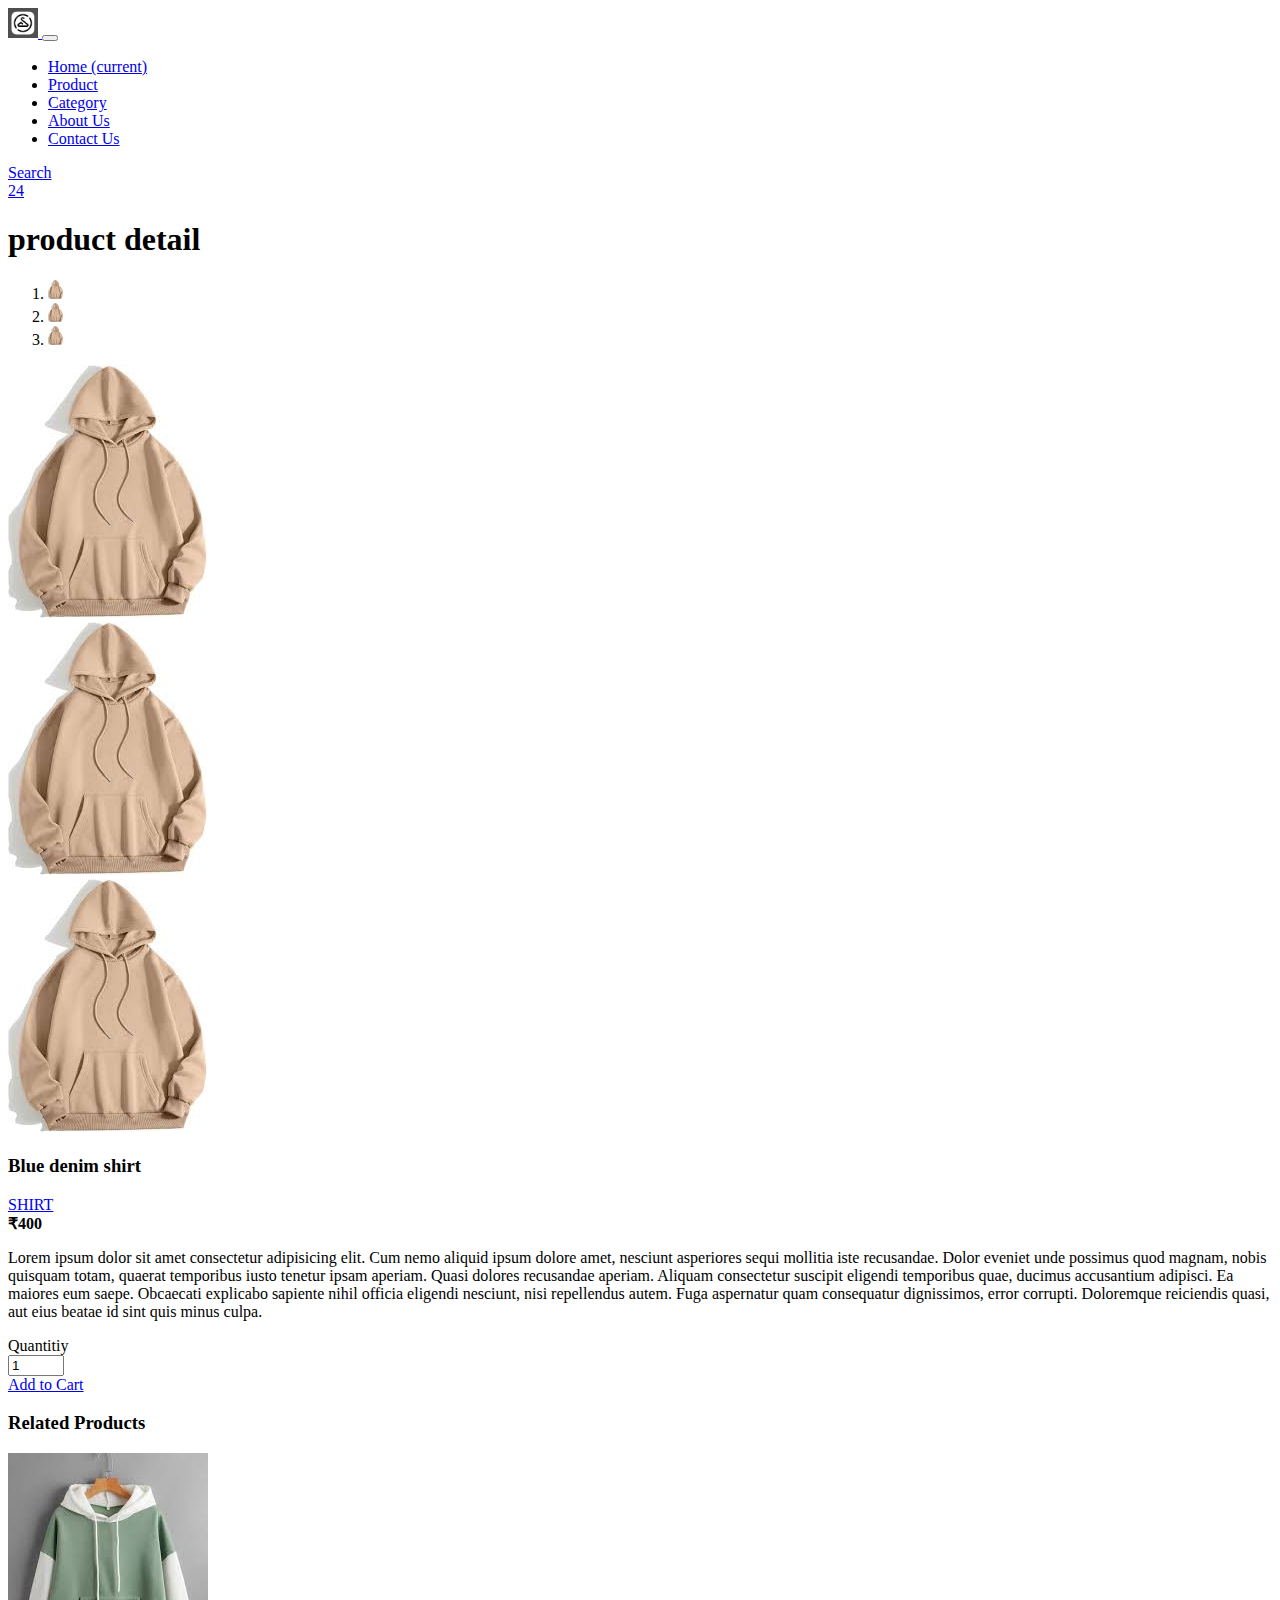
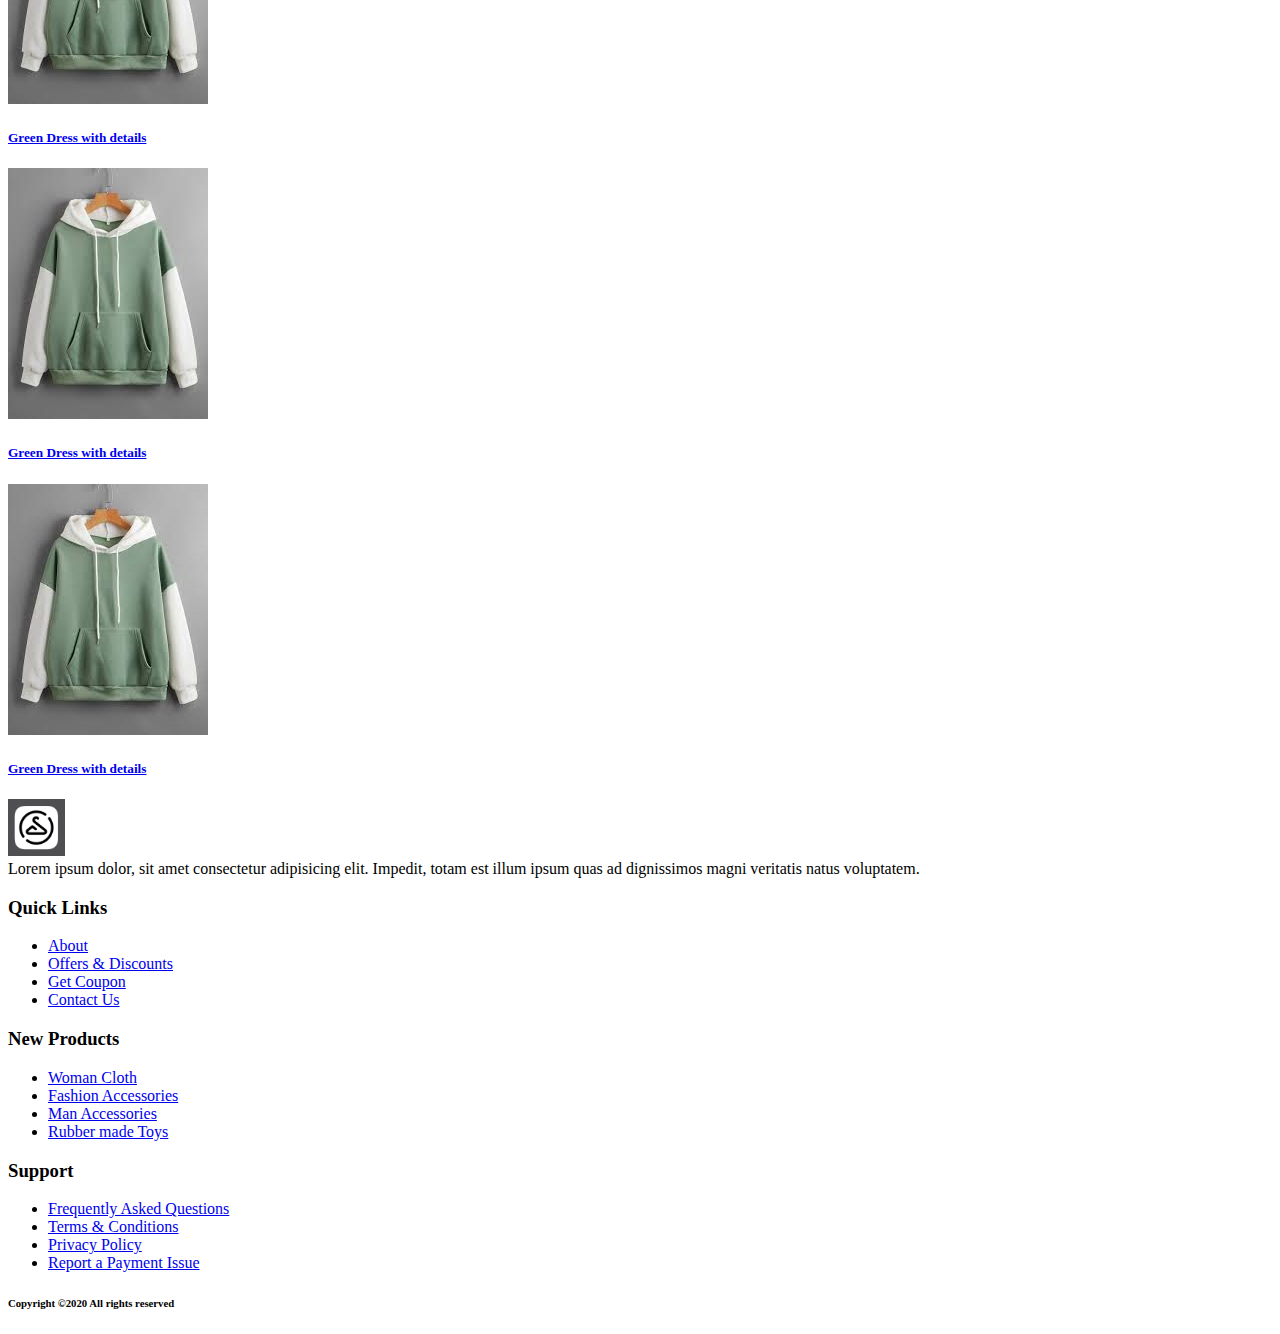
<file: ecommerce/product_detail.html>
<!DOCTYPE html>
<html lang="en">
  <head>
    <!-- Required meta tags -->
    <meta charset="utf-8" />
    <meta
      name="viewport"
      content="width=device-width, initial-scale=1, shrink-to-fit=no"
    />

    <!-- style css -->
    <link rel="stylesheet" href="asset/css/style.css" />

    <!-- Bootstrap CSS -->
    <link
      rel="stylesheet"
      href="https://cdn.jsdelivr.net/npm/bootstrap@4.5.3/dist/css/bootstrap.min.css"
      integrity="sha384-TX8t27EcRE3e/ihU7zmQxVncDAy5uIKz4rEkgIXeMed4M0jlfIDPvg6uqKI2xXr2"
      crossorigin="anonymous"
    />

    <!-- fontawesome cdn For Icons -->
    <link
      rel="stylesheet"
      href="https://cdnjs.cloudflare.com/ajax/libs/font-awesome/5.10.0/css/all.min.css"
      integrity="sha512-PgQMlq+nqFLV4ylk1gwUOgm6CtIIXkKwaIHp/PAIWHzig/lKZSEGKEysh0TCVbHJXCLN7WetD8TFecIky75ZfQ=="
      crossorigin="anonymous"
    />

    <title>Ecoomerce</title>
  </head>
  <body>
    <!-- ==============header menu section starts here============== -->

    <section class="header_menu" id="header_menu">
      <div class="container-fluid px-0 shadow">
        <nav class="navbar navbar-expand-lg navbar-light bg-light py-3">
          <a class="navbar-brand pl-5 pl-small-0" href="index.html">
            <img
              src="asset/images/logo.png"
              class="img img-fluid"
              width="30px"
              alt="logo"
            />
          </a>
          <button
            class="navbar-toggler"
            type="button"
            data-toggle="collapse"
            data-target="#navbarSupportedContent"
            aria-controls="navbarSupportedContent"
            aria-expanded="false"
            aria-label="Toggle navigation"
          >
            <span class="navbar-toggler-icon"></span>
          </button>
          <div class="collapse navbar-collapse" id="navbarSupportedContent">
            <ul class="navbar-nav mx-auto">
              <li class="nav-item active">
                <a class="nav-link" href="index.html"
                  >Home <span class="sr-only">(current)</span></a
                >
              </li>
              <li class="nav-item">
                <a class="nav-link" href="product.html">Product</a>
              </li>
              <li class="nav-item">
                <a class="nav-link" href="category.html">Category</a>
              </li>
              <li class="nav-item">
                <a class="nav-link" href="about.html">About Us</a>
              </li>
              <li class="nav-item">
                <a class="nav-link" href="contact.html">Contact Us</a>
              </li>
              <!-- <li class="nav-item dropdown">
        <a class="nav-link dropdown-toggle" href="#" id="navbarDropdown"
        role="button" data-toggle="dropdown"
        aria-haspopup="true" aria-expanded="false">
        Dropdown
        </a>
        <div class="dropdown-menu" aria-labelledby="navbarDropdown">
        <a class="dropdown-item" href="#">Action</a>
        <a class="dropdown-item" href="#">Another action</a>
        <div class="dropdown-divider"></div>
        <a class="dropdown-item" href="#">Something else here</a>
        </div>
        </li> -->
            </ul>
            <div class="search mr-3">
              <a href="search.html" class="btn btn-sm btn-outline-primary">
                Search
              </a>
            </div>
            <div class="cart">
              <a href="cart.html">
                <i class="fas fa-shopping-cart fa-2x"></i>
                <span class="badge badge-pill badge-primary">24</span>
              </a>
            </div>
          </div>
        </nav>
      </div>
    </section>

    <!-- ==============header menu section ends here============== -->

    <!-- product details start=================-->
    <!-- ==============product_detail starts here============== -->
    <section class="product_detail py-5 my-5" id="product_detail">
      <div class="container">
        <div class="section_title text-center mb-5">
          <h1 class="text-capitalize">product detail</h1>
        </div>
        <div class="row">
          <div class="col-md-6">
            <div class="row">
              <div class="col-md-12">
                <div
                  id="carouselExampleIndicators"
                  class="carousel slide shadow rounded"
                  data-ride="carousel"
                >
                  <ol class="carousel-indicators">
                    <li
                      data-target="#carouselExampleIndicators"
                      data-slide-to="0"
                      class="active"
                    >
                      <img
                        src="asset/images/item2.jpeg"
                        class="d-block w-50 img img-fluid rounded"
                        width="15px"
                        alt="image"
                      />
                    </li>
                    <li
                      data-target="#carouselExampleIndicators"
                      data-slide-to="1"
                    >
                      <img
                        src="asset/images/item2.jpeg"
                        class="d-block w-50 img img-fluid rounded"
                        width="15px"
                        alt="image"
                      />
                    </li>
                    <li
                      data-target="#carouselExampleIndicators"
                      data-slide-to="2"
                    >
                      <img
                        src="asset/images/item2.jpeg"
                        class="d-block w-50 img img-fluid rounded"
                        width="15px"
                        alt="image"
                      />
                    </li>
                  </ol>
                  <div class="carousel-inner">
                    <div class="carousel-item active">
                      <img
                        src="asset/images/item2.jpeg"
                        class="d-block w-100 img img-fluid rounded"
                        alt="image"
                      />
                    </div>
                    <div class="carousel-item">
                      <img
                        src="asset/images/item2.jpeg"
                        class="d-block w-100 img img-fluid rounded"
                        alt="image"
                      />
                    </div>
                    <div class="carousel-item">
                      <img
                        src="asset/images/item2.jpeg"
                        class="d-block w-100 img img-fluid rounded"
                        alt="image"
                      />
                    </div>
                  </div>
                  <!-- <a class="carousel-control-prev"
    href="#carouselExampleIndicators" role="button" data-slide="prev">
    <span class="carousel-control-prev-icon"
    aria-hidden="true"></span>
    <span class="sr-only">Previous</span>
    </a>
    <a class="carousel-control-next" href="#carouselExampleIndicators"
    role="button" data-slide="next">
    <span class="carousel-control-next-icon"
    aria-hidden="true"></span>
    <span class="sr-only">Next</span>
    </a> -->
                </div>
              </div>
            </div>
          </div>
          <div class="col-md-6">
            <div class="row">
              <div class="col-md-12">
                <div class="title mb-4">
                  <h3>Blue denim shirt</h3>
                </div>
                <div class="category mb-4">
                  <span class="bg-light-gray p-2"
                    ><a href="category.html">SHIRT</a></span
                  >
                </div>
                <div class="rating d-flex text-danger mb-4">
                  <i class="fas fa-star"></i>
                  <i class="fas fa-star"></i>
                  <i class="fas fa-star"></i>
                  <i class="far fa-star"></i>
                  <i class="far fa-star"></i>
                </div>
                <div class="price mb-4">
                  <b><span class="mr-1">₹</span><span>400</span></b>
                </div>
                <div class="desc">
                  <p>
                    Lorem ipsum dolor sit amet consectetur adipisicing elit. Cum
                    nemo aliquid ipsum dolore amet, nesciunt asperiores sequi
                    mollitia iste recusandae. Dolor eveniet unde possimus quod
                    magnam, nobis quisquam totam, quaerat temporibus iusto
                    tenetur ipsam aperiam. Quasi dolores recusandae aperiam.
                    Aliquam consectetur suscipit eligendi temporibus quae,
                    ducimus accusantium adipisci. Ea maiores eum saepe.
                    Obcaecati explicabo sapiente nihil officia eligendi
                    nesciunt, nisi repellendus autem. Fuga aspernatur quam
                    consequatur dignissimos, error corrupti. Doloremque
                    reiciendis quasi, aut eius beatae id sint quis minus culpa.
                  </p>
                </div>
                <div class="qty_section border-top pt-2 mb-4">
                  <label>Quantitiy</label>
                  <div>
                    <div class="mb-0 w-100">
                      <input
                        class="quantity text-center"
                        min="0"
                        max="10"
                        name="quantity"
                        value="1"
                        type="number"
                      />
                    </div>
                  </div>
                </div>
                <div class="buy">
                  <a href="cart.html" class="btn btn-primary shadow"
                    >Add to Cart</a
                  >
                </div>
              </div>
            </div>
          </div>
        </div>
        <!-- ----------------related products starts here---------- -->
        <section class="related_products py-5 my-5" id="related_products">
          <div class="title">
            <h3>Related Products</h3>
          </div>
          <div class="row mt-5">
            <div class="col-md-4 col-6">
              <div class="border border-dark rounded shadow text-center p-3">
                <div class="mb-4">
                  <img
                    src="asset/images/item1.jpeg"
                    class="img img-fluid"
                    alt="image"
                  />
                </div>
                <div>
                  <a href="product_detail.html">
                    <h5>Green Dress with details</h5>
                  </a>
                </div>
              </div>
            </div>
            <div class="col-md-4 col-6">
              <div class="border border-dark rounded shadow text-center p-3">
                <div class="mb-4">
                  <img
                    src="asset/images/item1.jpeg"
                    class="img img-fluid"
                    alt="image"
                  />
                </div>
                <div>
                  <a href="product_detail.html">
                    <h5>Green Dress with details</h5>
                  </a>
                </div>
              </div>
            </div>
            <div class="col-md-4 col-6">
              <div class="border border-dark rounded shadow text-center p-3">
                <div class="mb-4">
                  <img
                    src="asset/images/item1.jpeg"
                    class="img img-fluid"
                    alt="image"
                  />
                </div>
                <div>
                  <a href="product_detail.html">
                    <h5>Green Dress with details</h5>
                  </a>
                </div>
              </div>
            </div>
          </div>
        </section>
        <!-- ----------------related products ends here---------- -->
      </div>
    </section>
    <!-- ==============product detail ends here============== -->
    <!-- product details ends=================-->

    <!-- ==============footer starts here============== -->
    <section class="footer_section pt-5 pb-2" id="footer_section">
      <footer>
        <div class="container-fluid">
          <div class="row">
            <div class="col-md-3 col-6 pl-5 pl-small-15">
              <div class="footer_title">
                <a href="index.html"
                  ><img
                    src="asset/images/logo.png"
                    width="57px"
                    class="img img-fluid"
                    alt="logo"
                /></a>
              </div>
              <div>
                Lorem ipsum dolor, sit amet consectetur adipisicing elit.
                Impedit, totam est illum ipsum quas ad dignissimos magni
                veritatis natus voluptatem.
              </div>
            </div>
            <div class="col-md-3 col-6">
              <div class="footer_title pt-3 mb-3">
                <h3>Quick Links</h3>
              </div>
              <div class="footer_links">
                <ul>
                  <li><a href="about.html">About</a></li>
                  <li><a href="javascript:;">Offers & Discounts</a></li>
                  <li><a href="javascript:;">Get Coupon</a></li>
                  <li><a href="contact.html">Contact Us</a></li>
                </ul>
              </div>
            </div>
            <div class="col-md-3 col-6">
              <div class="footer_title pt-3 mb-3">
                <h3>New Products</h3>
              </div>
              <div class="footer_links">
                <ul>
                  <li><a href="javascript:;">Woman Cloth</a></li>
                  <li><a href="javascript:;">Fashion Accessories</a></li>
                  <li><a href="javascript:;">Man Accessories</a></li>
                  <li><a href="javascript:;">Rubber made Toys</a></li>
                </ul>
              </div>
            </div>
            <div class="col-md-3 col-6">
              <div class="footer_title pt-3 mb-3">
                <h3>Support</h3>
              </div>
              <div class="footer_links">
                <ul>
                  <li><a href="javascript:;">Frequently Asked Questions</a></li>
                  <li><a href="javascript:;">Terms & Conditions</a></li>
                  <li><a href="javascript:;">Privacy Policy</a></li>
                  <li><a href="javascript:;">Report a Payment Issue</a></li>
                </ul>
              </div>
            </div>
          </div>
        </div>
        <div class="border-top">
          <h6 class="text-center mt-3">Copyright ©2020 All rights reserved</h6>
        </div>
      </footer>
    </section>
    <div class="backtop">
      <a
        id="button"
        href="#top"
        class="btn btn-lg btn-outline-danger"
        role="button"
      >
        <i class="fas fa-chevron-up text-dark"></i>
      </a>
    </div>
    <!-- ==============footer ends here============== -->

    <!-- Optional JavaScript; choose one of the two! -->

    <!-- Option 1: jQuery and Bootstrap Bundle (includes Popper) -->
    <script
      src="https://code.jquery.com/jquery-3.5.1.slim.min.js"
      integrity="sha384-DfXdz2htPH0lsSSs5nCTpuj/zy4C+OGpamoFVy38MVBnE+IbbVYUew+OrCXaRkfj"
      crossorigin="anonymous"
    ></script>
    <script
      src="https://cdn.jsdelivr.net/npm/bootstrap@4.5.3/dist/js/bootstrap.bundle.min.js"
      integrity="sha384-ho+j7jyWK8fNQe+A12Hb8AhRq26LrZ/JpcUGGOn+Y7RsweNrtN/tE3MoK7ZeZDyx"
      crossorigin="anonymous"
    ></script>
    <script
      src="https://stackpath.bootstrapcdn.com/bootstrap/4.5.2/js/bootstrap.min.js"
      integrity="sha384-B4gt1jrGC7Jh4AgTPSdUtOBvfO8shuf57BaghqFfPlYxofvL8/KUEfYiJOMMV+rV"
      crossorigin="anonymous"
    ></script>

    <!-- Option 2: jQuery, Popper.js, and Bootstrap JS
    <script src="https://code.jquery.com/jquery-3.5.1.slim.min.js" integrity="sha384-DfXdz2htPH0lsSSs5nCTpuj/zy4C+OGpamoFVy38MVBnE+IbbVYUew+OrCXaRkfj" crossorigin="anonymous"></script>
    <script src="https://cdn.jsdelivr.net/npm/popper.js@1.16.1/dist/umd/popper.min.js" integrity="sha384-9/reFTGAW83EW2RDu2S0VKaIzap3H66lZH81PoYlFhbGU+6BZp6G7niu735Sk7lN" crossorigin="anonymous"></script>
    <script src="https://cdn.jsdelivr.net/npm/bootstrap@4.5.3/dist/js/bootstrap.min.js" integrity="sha384-w1Q4orYjBQndcko6MimVbzY0tgp4pWB4lZ7lr30WKz0vr/aWKhXdBNmNb5D92v7s" crossorigin="anonymous"></script>
    -->
  </body>
</html>
</file>
<file: ecommerce/asset/css/style.css>
#header_carousel{
    background-color: rgb(227, 227, 227);
}
#header_carousel img{
  width: 100%;
  height: 600px;
  object-fit:contain;
}


#feature{
    background-color: rgb(105, 111, 113);
}

.nav-link:click{
    font-weight: bold;
}
#shop_by_category img{
    object-fit:contain;
    height: 340px;
}





/* product page */
#productpage_category li:hover{
    cursor: pointer;
    background-color: rgb(114, 137, 137);
    color: white;
    text-align: center;
}
</file>
